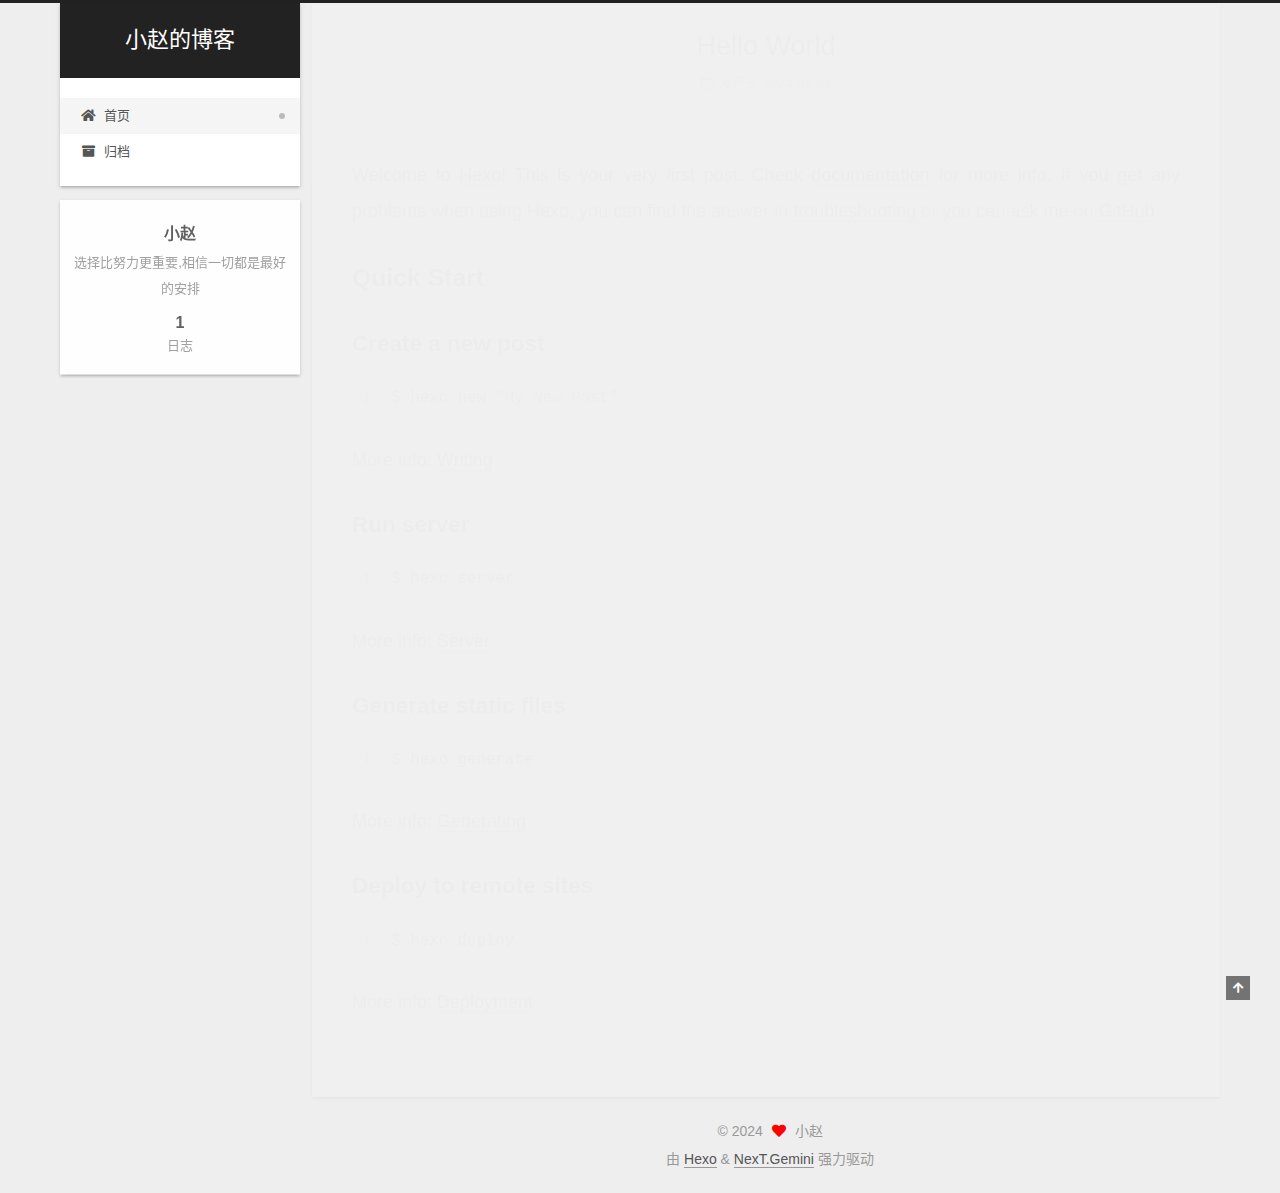
<file: index.html>
<!DOCTYPE html>
<html lang="zh-CN">
<head>
  <meta charset="UTF-8">
<meta name="viewport" content="width=device-width, initial-scale=1, maximum-scale=2">
<meta name="theme-color" content="#222">
<meta name="generator" content="Hexo 7.1.1">
  <link rel="apple-touch-icon" sizes="180x180" href="/images/apple-touch-icon-next.png">
  <link rel="icon" type="image/png" sizes="32x32" href="/images/favicon-32x32-next.png">
  <link rel="icon" type="image/png" sizes="16x16" href="/images/favicon-16x16-next.png">
  <link rel="mask-icon" href="/images/logo.svg" color="#222">

<link rel="stylesheet" href="/css/main.css">


<link rel="stylesheet" href="/lib/font-awesome/css/all.min.css">

<script id="hexo-configurations">
    var NexT = window.NexT || {};
    var CONFIG = {"hostname":"example.com","root":"/","scheme":"Gemini","version":"7.8.0","exturl":false,"sidebar":{"position":"left","display":"post","padding":18,"offset":12,"onmobile":false},"copycode":{"enable":false,"show_result":false,"style":null},"back2top":{"enable":true,"sidebar":false,"scrollpercent":false},"bookmark":{"enable":false,"color":"#222","save":"auto"},"fancybox":false,"mediumzoom":false,"lazyload":false,"pangu":false,"comments":{"style":"tabs","active":null,"storage":true,"lazyload":false,"nav":null},"algolia":{"hits":{"per_page":10},"labels":{"input_placeholder":"Search for Posts","hits_empty":"We didn't find any results for the search: ${query}","hits_stats":"${hits} results found in ${time} ms"}},"localsearch":{"enable":false,"trigger":"auto","top_n_per_article":1,"unescape":false,"preload":false},"motion":{"enable":true,"async":false,"transition":{"post_block":"fadeIn","post_header":"slideDownIn","post_body":"slideDownIn","coll_header":"slideLeftIn","sidebar":"slideUpIn"}}};
  </script>

  <meta name="description" content="选择比努力更重要,相信一切都是最好的安排">
<meta property="og:type" content="website">
<meta property="og:title" content="小赵的博客">
<meta property="og:url" content="http://example.com/index.html">
<meta property="og:site_name" content="小赵的博客">
<meta property="og:description" content="选择比努力更重要,相信一切都是最好的安排">
<meta property="og:locale" content="zh_CN">
<meta property="article:author" content="小赵">
<meta name="twitter:card" content="summary">

<link rel="canonical" href="http://example.com/">


<script id="page-configurations">
  // https://hexo.io/docs/variables.html
  CONFIG.page = {
    sidebar: "",
    isHome : true,
    isPost : false,
    lang   : 'zh-CN'
  };
</script>

  <title>小赵的博客</title>
  






  <noscript>
  <style>
  .use-motion .brand,
  .use-motion .menu-item,
  .sidebar-inner,
  .use-motion .post-block,
  .use-motion .pagination,
  .use-motion .comments,
  .use-motion .post-header,
  .use-motion .post-body,
  .use-motion .collection-header { opacity: initial; }

  .use-motion .site-title,
  .use-motion .site-subtitle {
    opacity: initial;
    top: initial;
  }

  .use-motion .logo-line-before i { left: initial; }
  .use-motion .logo-line-after i { right: initial; }
  </style>
</noscript>

</head>

<body itemscope itemtype="http://schema.org/WebPage">
  <div class="container use-motion">
    <div class="headband"></div>

    <header class="header" itemscope itemtype="http://schema.org/WPHeader">
      <div class="header-inner"><div class="site-brand-container">
  <div class="site-nav-toggle">
    <div class="toggle" aria-label="切换导航栏">
      <span class="toggle-line toggle-line-first"></span>
      <span class="toggle-line toggle-line-middle"></span>
      <span class="toggle-line toggle-line-last"></span>
    </div>
  </div>

  <div class="site-meta">

    <a href="/" class="brand" rel="start">
      <span class="logo-line-before"><i></i></span>
      <h1 class="site-title">小赵的博客</h1>
      <span class="logo-line-after"><i></i></span>
    </a>
  </div>

  <div class="site-nav-right">
    <div class="toggle popup-trigger">
    </div>
  </div>
</div>




<nav class="site-nav">
  <ul id="menu" class="main-menu menu">
        <li class="menu-item menu-item-home">

    <a href="/" rel="section"><i class="fa fa-home fa-fw"></i>首页</a>

  </li>
        <li class="menu-item menu-item-archives">

    <a href="/archives/" rel="section"><i class="fa fa-archive fa-fw"></i>归档</a>

  </li>
  </ul>
</nav>




</div>
    </header>

    
  <div class="back-to-top">
    <i class="fa fa-arrow-up"></i>
    <span>0%</span>
  </div>


    <main class="main">
      <div class="main-inner">
        <div class="content-wrap">
          

          <div class="content index posts-expand">
            
      
  
  
  <article itemscope itemtype="http://schema.org/Article" class="post-block" lang="zh-CN">
    <link itemprop="mainEntityOfPage" href="http://example.com/2024/01/31/hello-world/">

    <span hidden itemprop="author" itemscope itemtype="http://schema.org/Person">
      <meta itemprop="image" content="/images/avatar.gif">
      <meta itemprop="name" content="小赵">
      <meta itemprop="description" content="选择比努力更重要,相信一切都是最好的安排">
    </span>

    <span hidden itemprop="publisher" itemscope itemtype="http://schema.org/Organization">
      <meta itemprop="name" content="小赵的博客">
    </span>
      <header class="post-header">
        <h2 class="post-title" itemprop="name headline">
          
            <a href="/2024/01/31/hello-world/" class="post-title-link" itemprop="url">Hello World</a>
        </h2>

        <div class="post-meta">
            <span class="post-meta-item">
              <span class="post-meta-item-icon">
                <i class="far fa-calendar"></i>
              </span>
              <span class="post-meta-item-text">发表于</span>

              <time title="创建时间：2024-01-31 23:03:41" itemprop="dateCreated datePublished" datetime="2024-01-31T23:03:41+08:00">2024-01-31</time>
            </span>

          

        </div>
      </header>

    
    
    
    <div class="post-body" itemprop="articleBody">

      
          <p>Welcome to <a target="_blank" rel="noopener" href="https://hexo.io/">Hexo</a>! This is your very first post. Check <a target="_blank" rel="noopener" href="https://hexo.io/docs/">documentation</a> for more info. If you get any problems when using Hexo, you can find the answer in <a target="_blank" rel="noopener" href="https://hexo.io/docs/troubleshooting.html">troubleshooting</a> or you can ask me on <a target="_blank" rel="noopener" href="https://github.com/hexojs/hexo/issues">GitHub</a>.</p>
<h2 id="Quick-Start"><a href="#Quick-Start" class="headerlink" title="Quick Start"></a>Quick Start</h2><h3 id="Create-a-new-post"><a href="#Create-a-new-post" class="headerlink" title="Create a new post"></a>Create a new post</h3><figure class="highlight bash"><table><tr><td class="gutter"><pre><span class="line">1</span><br></pre></td><td class="code"><pre><span class="line">$ hexo new <span class="string">&quot;My New Post&quot;</span></span><br></pre></td></tr></table></figure>

<p>More info: <a target="_blank" rel="noopener" href="https://hexo.io/docs/writing.html">Writing</a></p>
<h3 id="Run-server"><a href="#Run-server" class="headerlink" title="Run server"></a>Run server</h3><figure class="highlight bash"><table><tr><td class="gutter"><pre><span class="line">1</span><br></pre></td><td class="code"><pre><span class="line">$ hexo server</span><br></pre></td></tr></table></figure>

<p>More info: <a target="_blank" rel="noopener" href="https://hexo.io/docs/server.html">Server</a></p>
<h3 id="Generate-static-files"><a href="#Generate-static-files" class="headerlink" title="Generate static files"></a>Generate static files</h3><figure class="highlight bash"><table><tr><td class="gutter"><pre><span class="line">1</span><br></pre></td><td class="code"><pre><span class="line">$ hexo generate</span><br></pre></td></tr></table></figure>

<p>More info: <a target="_blank" rel="noopener" href="https://hexo.io/docs/generating.html">Generating</a></p>
<h3 id="Deploy-to-remote-sites"><a href="#Deploy-to-remote-sites" class="headerlink" title="Deploy to remote sites"></a>Deploy to remote sites</h3><figure class="highlight bash"><table><tr><td class="gutter"><pre><span class="line">1</span><br></pre></td><td class="code"><pre><span class="line">$ hexo deploy</span><br></pre></td></tr></table></figure>

<p>More info: <a target="_blank" rel="noopener" href="https://hexo.io/docs/one-command-deployment.html">Deployment</a></p>

      
    </div>

    
    
    
      <footer class="post-footer">
        <div class="post-eof"></div>
      </footer>
  </article>
  
  
  


  



          </div>
          

<script>
  window.addEventListener('tabs:register', () => {
    let { activeClass } = CONFIG.comments;
    if (CONFIG.comments.storage) {
      activeClass = localStorage.getItem('comments_active') || activeClass;
    }
    if (activeClass) {
      let activeTab = document.querySelector(`a[href="#comment-${activeClass}"]`);
      if (activeTab) {
        activeTab.click();
      }
    }
  });
  if (CONFIG.comments.storage) {
    window.addEventListener('tabs:click', event => {
      if (!event.target.matches('.tabs-comment .tab-content .tab-pane')) return;
      let commentClass = event.target.classList[1];
      localStorage.setItem('comments_active', commentClass);
    });
  }
</script>

        </div>
          
  
  <div class="toggle sidebar-toggle">
    <span class="toggle-line toggle-line-first"></span>
    <span class="toggle-line toggle-line-middle"></span>
    <span class="toggle-line toggle-line-last"></span>
  </div>

  <aside class="sidebar">
    <div class="sidebar-inner">

      <ul class="sidebar-nav motion-element">
        <li class="sidebar-nav-toc">
          文章目录
        </li>
        <li class="sidebar-nav-overview">
          站点概览
        </li>
      </ul>

      <!--noindex-->
      <div class="post-toc-wrap sidebar-panel">
      </div>
      <!--/noindex-->

      <div class="site-overview-wrap sidebar-panel">
        <div class="site-author motion-element" itemprop="author" itemscope itemtype="http://schema.org/Person">
  <p class="site-author-name" itemprop="name">小赵</p>
  <div class="site-description" itemprop="description">选择比努力更重要,相信一切都是最好的安排</div>
</div>
<div class="site-state-wrap motion-element">
  <nav class="site-state">
      <div class="site-state-item site-state-posts">
          <a href="/archives/">
        
          <span class="site-state-item-count">1</span>
          <span class="site-state-item-name">日志</span>
        </a>
      </div>
  </nav>
</div>



      </div>

    </div>
  </aside>
  <div id="sidebar-dimmer"></div>


      </div>
    </main>

    <footer class="footer">
      <div class="footer-inner">
        

        

<div class="copyright">
  
  &copy; 
  <span itemprop="copyrightYear">2024</span>
  <span class="with-love">
    <i class="fa fa-heart"></i>
  </span>
  <span class="author" itemprop="copyrightHolder">小赵</span>
</div>
  <div class="powered-by">由 <a href="https://hexo.io/" class="theme-link" rel="noopener" target="_blank">Hexo</a> & <a href="https://theme-next.org/" class="theme-link" rel="noopener" target="_blank">NexT.Gemini</a> 强力驱动
  </div>

        








      </div>
    </footer>
  </div>

  
  <script src="/lib/anime.min.js"></script>
  <script src="/lib/velocity/velocity.min.js"></script>
  <script src="/lib/velocity/velocity.ui.min.js"></script>

<script src="/js/utils.js"></script>

<script src="/js/motion.js"></script>


<script src="/js/schemes/pisces.js"></script>


<script src="/js/next-boot.js"></script>




  















  

  

</body>
</html>
</file>
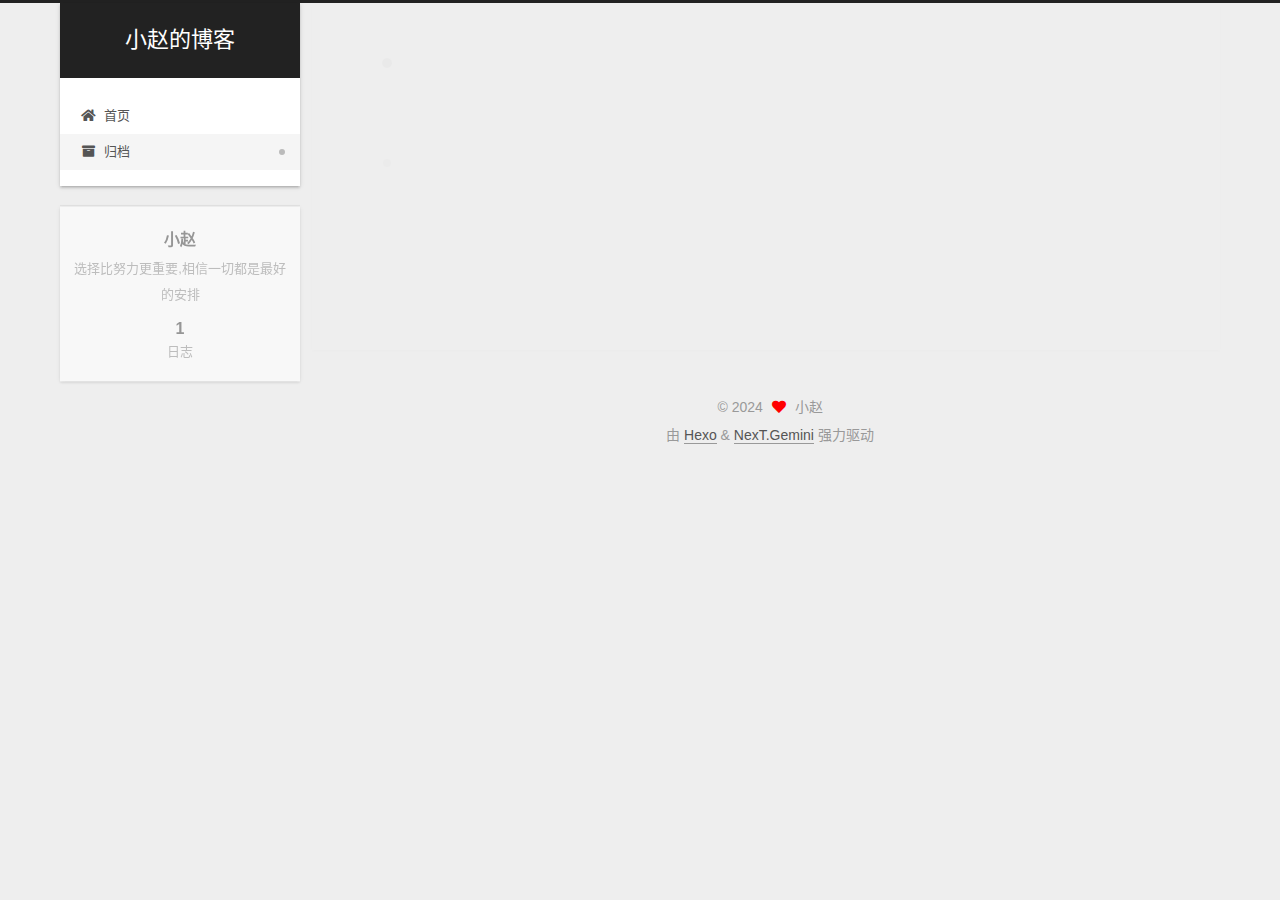
<file: archives/index.html>
<!DOCTYPE html>
<html lang="zh-CN">
<head>
  <meta charset="UTF-8">
<meta name="viewport" content="width=device-width, initial-scale=1, maximum-scale=2">
<meta name="theme-color" content="#222">
<meta name="generator" content="Hexo 7.1.1">
  <link rel="apple-touch-icon" sizes="180x180" href="/images/apple-touch-icon-next.png">
  <link rel="icon" type="image/png" sizes="32x32" href="/images/favicon-32x32-next.png">
  <link rel="icon" type="image/png" sizes="16x16" href="/images/favicon-16x16-next.png">
  <link rel="mask-icon" href="/images/logo.svg" color="#222">

<link rel="stylesheet" href="/css/main.css">


<link rel="stylesheet" href="/lib/font-awesome/css/all.min.css">

<script id="hexo-configurations">
    var NexT = window.NexT || {};
    var CONFIG = {"hostname":"example.com","root":"/","scheme":"Gemini","version":"7.8.0","exturl":false,"sidebar":{"position":"left","display":"post","padding":18,"offset":12,"onmobile":false},"copycode":{"enable":false,"show_result":false,"style":null},"back2top":{"enable":true,"sidebar":false,"scrollpercent":false},"bookmark":{"enable":false,"color":"#222","save":"auto"},"fancybox":false,"mediumzoom":false,"lazyload":false,"pangu":false,"comments":{"style":"tabs","active":null,"storage":true,"lazyload":false,"nav":null},"algolia":{"hits":{"per_page":10},"labels":{"input_placeholder":"Search for Posts","hits_empty":"We didn't find any results for the search: ${query}","hits_stats":"${hits} results found in ${time} ms"}},"localsearch":{"enable":false,"trigger":"auto","top_n_per_article":1,"unescape":false,"preload":false},"motion":{"enable":true,"async":false,"transition":{"post_block":"fadeIn","post_header":"slideDownIn","post_body":"slideDownIn","coll_header":"slideLeftIn","sidebar":"slideUpIn"}}};
  </script>

  <meta name="description" content="选择比努力更重要,相信一切都是最好的安排">
<meta property="og:type" content="website">
<meta property="og:title" content="小赵的博客">
<meta property="og:url" content="http://example.com/archives/index.html">
<meta property="og:site_name" content="小赵的博客">
<meta property="og:description" content="选择比努力更重要,相信一切都是最好的安排">
<meta property="og:locale" content="zh_CN">
<meta property="article:author" content="小赵">
<meta name="twitter:card" content="summary">

<link rel="canonical" href="http://example.com/archives/">


<script id="page-configurations">
  // https://hexo.io/docs/variables.html
  CONFIG.page = {
    sidebar: "",
    isHome : false,
    isPost : false,
    lang   : 'zh-CN'
  };
</script>

  <title>归档 | 小赵的博客</title>
  






  <noscript>
  <style>
  .use-motion .brand,
  .use-motion .menu-item,
  .sidebar-inner,
  .use-motion .post-block,
  .use-motion .pagination,
  .use-motion .comments,
  .use-motion .post-header,
  .use-motion .post-body,
  .use-motion .collection-header { opacity: initial; }

  .use-motion .site-title,
  .use-motion .site-subtitle {
    opacity: initial;
    top: initial;
  }

  .use-motion .logo-line-before i { left: initial; }
  .use-motion .logo-line-after i { right: initial; }
  </style>
</noscript>

</head>

<body itemscope itemtype="http://schema.org/WebPage">
  <div class="container use-motion">
    <div class="headband"></div>

    <header class="header" itemscope itemtype="http://schema.org/WPHeader">
      <div class="header-inner"><div class="site-brand-container">
  <div class="site-nav-toggle">
    <div class="toggle" aria-label="切换导航栏">
      <span class="toggle-line toggle-line-first"></span>
      <span class="toggle-line toggle-line-middle"></span>
      <span class="toggle-line toggle-line-last"></span>
    </div>
  </div>

  <div class="site-meta">

    <a href="/" class="brand" rel="start">
      <span class="logo-line-before"><i></i></span>
      <h1 class="site-title">小赵的博客</h1>
      <span class="logo-line-after"><i></i></span>
    </a>
  </div>

  <div class="site-nav-right">
    <div class="toggle popup-trigger">
    </div>
  </div>
</div>




<nav class="site-nav">
  <ul id="menu" class="main-menu menu">
        <li class="menu-item menu-item-home">

    <a href="/" rel="section"><i class="fa fa-home fa-fw"></i>首页</a>

  </li>
        <li class="menu-item menu-item-archives">

    <a href="/archives/" rel="section"><i class="fa fa-archive fa-fw"></i>归档</a>

  </li>
  </ul>
</nav>




</div>
    </header>

    
  <div class="back-to-top">
    <i class="fa fa-arrow-up"></i>
    <span>0%</span>
  </div>


    <main class="main">
      <div class="main-inner">
        <div class="content-wrap">
          

          <div class="content archive">
            

  
  
  
  <div class="post-block">
    <div class="posts-collapse">
      <div class="collection-title">
        <span class="collection-header">嗯..! 目前共计 1 篇日志。 继续努力。</span>
      </div>

      
    <div class="collection-year">
      <span class="collection-header">2024</span>
    </div>

  <article itemscope itemtype="http://schema.org/Article">
    <header class="post-header">

      <div class="post-meta">
        <time itemprop="dateCreated"
              datetime="2024-01-31T23:03:41+08:00"
              content="2024-01-31">
          01-31
        </time>
      </div>

      <div class="post-title">
          <a class="post-title-link" href="/2024/01/31/hello-world/" itemprop="url">
            <span itemprop="name">Hello World</span>
          </a>
      </div>

    </header>
  </article>


    </div>
  </div>
  
  
  

  



          </div>
          

<script>
  window.addEventListener('tabs:register', () => {
    let { activeClass } = CONFIG.comments;
    if (CONFIG.comments.storage) {
      activeClass = localStorage.getItem('comments_active') || activeClass;
    }
    if (activeClass) {
      let activeTab = document.querySelector(`a[href="#comment-${activeClass}"]`);
      if (activeTab) {
        activeTab.click();
      }
    }
  });
  if (CONFIG.comments.storage) {
    window.addEventListener('tabs:click', event => {
      if (!event.target.matches('.tabs-comment .tab-content .tab-pane')) return;
      let commentClass = event.target.classList[1];
      localStorage.setItem('comments_active', commentClass);
    });
  }
</script>

        </div>
          
  
  <div class="toggle sidebar-toggle">
    <span class="toggle-line toggle-line-first"></span>
    <span class="toggle-line toggle-line-middle"></span>
    <span class="toggle-line toggle-line-last"></span>
  </div>

  <aside class="sidebar">
    <div class="sidebar-inner">

      <ul class="sidebar-nav motion-element">
        <li class="sidebar-nav-toc">
          文章目录
        </li>
        <li class="sidebar-nav-overview">
          站点概览
        </li>
      </ul>

      <!--noindex-->
      <div class="post-toc-wrap sidebar-panel">
      </div>
      <!--/noindex-->

      <div class="site-overview-wrap sidebar-panel">
        <div class="site-author motion-element" itemprop="author" itemscope itemtype="http://schema.org/Person">
  <p class="site-author-name" itemprop="name">小赵</p>
  <div class="site-description" itemprop="description">选择比努力更重要,相信一切都是最好的安排</div>
</div>
<div class="site-state-wrap motion-element">
  <nav class="site-state">
      <div class="site-state-item site-state-posts">
          <a href="/archives/">
        
          <span class="site-state-item-count">1</span>
          <span class="site-state-item-name">日志</span>
        </a>
      </div>
  </nav>
</div>



      </div>

    </div>
  </aside>
  <div id="sidebar-dimmer"></div>


      </div>
    </main>

    <footer class="footer">
      <div class="footer-inner">
        

        

<div class="copyright">
  
  &copy; 
  <span itemprop="copyrightYear">2024</span>
  <span class="with-love">
    <i class="fa fa-heart"></i>
  </span>
  <span class="author" itemprop="copyrightHolder">小赵</span>
</div>
  <div class="powered-by">由 <a href="https://hexo.io/" class="theme-link" rel="noopener" target="_blank">Hexo</a> & <a href="https://theme-next.org/" class="theme-link" rel="noopener" target="_blank">NexT.Gemini</a> 强力驱动
  </div>

        








      </div>
    </footer>
  </div>

  
  <script src="/lib/anime.min.js"></script>
  <script src="/lib/velocity/velocity.min.js"></script>
  <script src="/lib/velocity/velocity.ui.min.js"></script>

<script src="/js/utils.js"></script>

<script src="/js/motion.js"></script>


<script src="/js/schemes/pisces.js"></script>


<script src="/js/next-boot.js"></script>




  















  

  

</body>
</html>
</file>
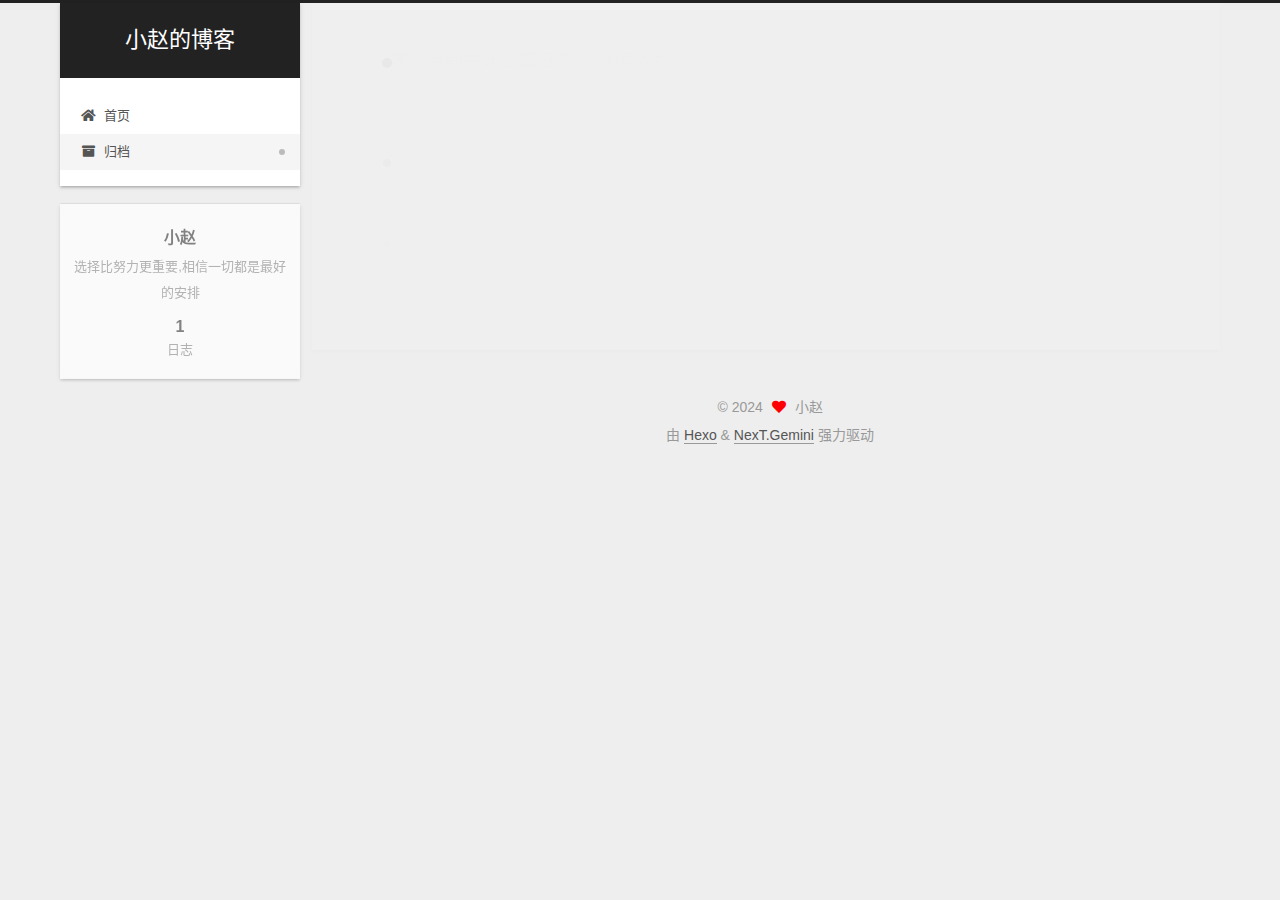
<file: archives/2024/index.html>
<!DOCTYPE html>
<html lang="zh-CN">
<head>
  <meta charset="UTF-8">
<meta name="viewport" content="width=device-width, initial-scale=1, maximum-scale=2">
<meta name="theme-color" content="#222">
<meta name="generator" content="Hexo 7.1.1">
  <link rel="apple-touch-icon" sizes="180x180" href="/images/apple-touch-icon-next.png">
  <link rel="icon" type="image/png" sizes="32x32" href="/images/favicon-32x32-next.png">
  <link rel="icon" type="image/png" sizes="16x16" href="/images/favicon-16x16-next.png">
  <link rel="mask-icon" href="/images/logo.svg" color="#222">

<link rel="stylesheet" href="/css/main.css">


<link rel="stylesheet" href="/lib/font-awesome/css/all.min.css">

<script id="hexo-configurations">
    var NexT = window.NexT || {};
    var CONFIG = {"hostname":"example.com","root":"/","scheme":"Gemini","version":"7.8.0","exturl":false,"sidebar":{"position":"left","display":"post","padding":18,"offset":12,"onmobile":false},"copycode":{"enable":false,"show_result":false,"style":null},"back2top":{"enable":true,"sidebar":false,"scrollpercent":false},"bookmark":{"enable":false,"color":"#222","save":"auto"},"fancybox":false,"mediumzoom":false,"lazyload":false,"pangu":false,"comments":{"style":"tabs","active":null,"storage":true,"lazyload":false,"nav":null},"algolia":{"hits":{"per_page":10},"labels":{"input_placeholder":"Search for Posts","hits_empty":"We didn't find any results for the search: ${query}","hits_stats":"${hits} results found in ${time} ms"}},"localsearch":{"enable":false,"trigger":"auto","top_n_per_article":1,"unescape":false,"preload":false},"motion":{"enable":true,"async":false,"transition":{"post_block":"fadeIn","post_header":"slideDownIn","post_body":"slideDownIn","coll_header":"slideLeftIn","sidebar":"slideUpIn"}}};
  </script>

  <meta name="description" content="选择比努力更重要,相信一切都是最好的安排">
<meta property="og:type" content="website">
<meta property="og:title" content="小赵的博客">
<meta property="og:url" content="http://example.com/archives/2024/index.html">
<meta property="og:site_name" content="小赵的博客">
<meta property="og:description" content="选择比努力更重要,相信一切都是最好的安排">
<meta property="og:locale" content="zh_CN">
<meta property="article:author" content="小赵">
<meta name="twitter:card" content="summary">

<link rel="canonical" href="http://example.com/archives/2024/">


<script id="page-configurations">
  // https://hexo.io/docs/variables.html
  CONFIG.page = {
    sidebar: "",
    isHome : false,
    isPost : false,
    lang   : 'zh-CN'
  };
</script>

  <title>归档 | 小赵的博客</title>
  






  <noscript>
  <style>
  .use-motion .brand,
  .use-motion .menu-item,
  .sidebar-inner,
  .use-motion .post-block,
  .use-motion .pagination,
  .use-motion .comments,
  .use-motion .post-header,
  .use-motion .post-body,
  .use-motion .collection-header { opacity: initial; }

  .use-motion .site-title,
  .use-motion .site-subtitle {
    opacity: initial;
    top: initial;
  }

  .use-motion .logo-line-before i { left: initial; }
  .use-motion .logo-line-after i { right: initial; }
  </style>
</noscript>

</head>

<body itemscope itemtype="http://schema.org/WebPage">
  <div class="container use-motion">
    <div class="headband"></div>

    <header class="header" itemscope itemtype="http://schema.org/WPHeader">
      <div class="header-inner"><div class="site-brand-container">
  <div class="site-nav-toggle">
    <div class="toggle" aria-label="切换导航栏">
      <span class="toggle-line toggle-line-first"></span>
      <span class="toggle-line toggle-line-middle"></span>
      <span class="toggle-line toggle-line-last"></span>
    </div>
  </div>

  <div class="site-meta">

    <a href="/" class="brand" rel="start">
      <span class="logo-line-before"><i></i></span>
      <h1 class="site-title">小赵的博客</h1>
      <span class="logo-line-after"><i></i></span>
    </a>
  </div>

  <div class="site-nav-right">
    <div class="toggle popup-trigger">
    </div>
  </div>
</div>




<nav class="site-nav">
  <ul id="menu" class="main-menu menu">
        <li class="menu-item menu-item-home">

    <a href="/" rel="section"><i class="fa fa-home fa-fw"></i>首页</a>

  </li>
        <li class="menu-item menu-item-archives">

    <a href="/archives/" rel="section"><i class="fa fa-archive fa-fw"></i>归档</a>

  </li>
  </ul>
</nav>




</div>
    </header>

    
  <div class="back-to-top">
    <i class="fa fa-arrow-up"></i>
    <span>0%</span>
  </div>


    <main class="main">
      <div class="main-inner">
        <div class="content-wrap">
          

          <div class="content archive">
            

  
  
  
  <div class="post-block">
    <div class="posts-collapse">
      <div class="collection-title">
        <span class="collection-header">嗯..! 目前共计 1 篇日志。 继续努力。</span>
      </div>

      
    <div class="collection-year">
      <span class="collection-header">2024</span>
    </div>

  <article itemscope itemtype="http://schema.org/Article">
    <header class="post-header">

      <div class="post-meta">
        <time itemprop="dateCreated"
              datetime="2024-01-31T23:03:41+08:00"
              content="2024-01-31">
          01-31
        </time>
      </div>

      <div class="post-title">
          <a class="post-title-link" href="/2024/01/31/hello-world/" itemprop="url">
            <span itemprop="name">Hello World</span>
          </a>
      </div>

    </header>
  </article>


    </div>
  </div>
  
  
  

  



          </div>
          

<script>
  window.addEventListener('tabs:register', () => {
    let { activeClass } = CONFIG.comments;
    if (CONFIG.comments.storage) {
      activeClass = localStorage.getItem('comments_active') || activeClass;
    }
    if (activeClass) {
      let activeTab = document.querySelector(`a[href="#comment-${activeClass}"]`);
      if (activeTab) {
        activeTab.click();
      }
    }
  });
  if (CONFIG.comments.storage) {
    window.addEventListener('tabs:click', event => {
      if (!event.target.matches('.tabs-comment .tab-content .tab-pane')) return;
      let commentClass = event.target.classList[1];
      localStorage.setItem('comments_active', commentClass);
    });
  }
</script>

        </div>
          
  
  <div class="toggle sidebar-toggle">
    <span class="toggle-line toggle-line-first"></span>
    <span class="toggle-line toggle-line-middle"></span>
    <span class="toggle-line toggle-line-last"></span>
  </div>

  <aside class="sidebar">
    <div class="sidebar-inner">

      <ul class="sidebar-nav motion-element">
        <li class="sidebar-nav-toc">
          文章目录
        </li>
        <li class="sidebar-nav-overview">
          站点概览
        </li>
      </ul>

      <!--noindex-->
      <div class="post-toc-wrap sidebar-panel">
      </div>
      <!--/noindex-->

      <div class="site-overview-wrap sidebar-panel">
        <div class="site-author motion-element" itemprop="author" itemscope itemtype="http://schema.org/Person">
  <p class="site-author-name" itemprop="name">小赵</p>
  <div class="site-description" itemprop="description">选择比努力更重要,相信一切都是最好的安排</div>
</div>
<div class="site-state-wrap motion-element">
  <nav class="site-state">
      <div class="site-state-item site-state-posts">
          <a href="/archives/">
        
          <span class="site-state-item-count">1</span>
          <span class="site-state-item-name">日志</span>
        </a>
      </div>
  </nav>
</div>



      </div>

    </div>
  </aside>
  <div id="sidebar-dimmer"></div>


      </div>
    </main>

    <footer class="footer">
      <div class="footer-inner">
        

        

<div class="copyright">
  
  &copy; 
  <span itemprop="copyrightYear">2024</span>
  <span class="with-love">
    <i class="fa fa-heart"></i>
  </span>
  <span class="author" itemprop="copyrightHolder">小赵</span>
</div>
  <div class="powered-by">由 <a href="https://hexo.io/" class="theme-link" rel="noopener" target="_blank">Hexo</a> & <a href="https://theme-next.org/" class="theme-link" rel="noopener" target="_blank">NexT.Gemini</a> 强力驱动
  </div>

        








      </div>
    </footer>
  </div>

  
  <script src="/lib/anime.min.js"></script>
  <script src="/lib/velocity/velocity.min.js"></script>
  <script src="/lib/velocity/velocity.ui.min.js"></script>

<script src="/js/utils.js"></script>

<script src="/js/motion.js"></script>


<script src="/js/schemes/pisces.js"></script>


<script src="/js/next-boot.js"></script>




  















  

  

</body>
</html>
</file>
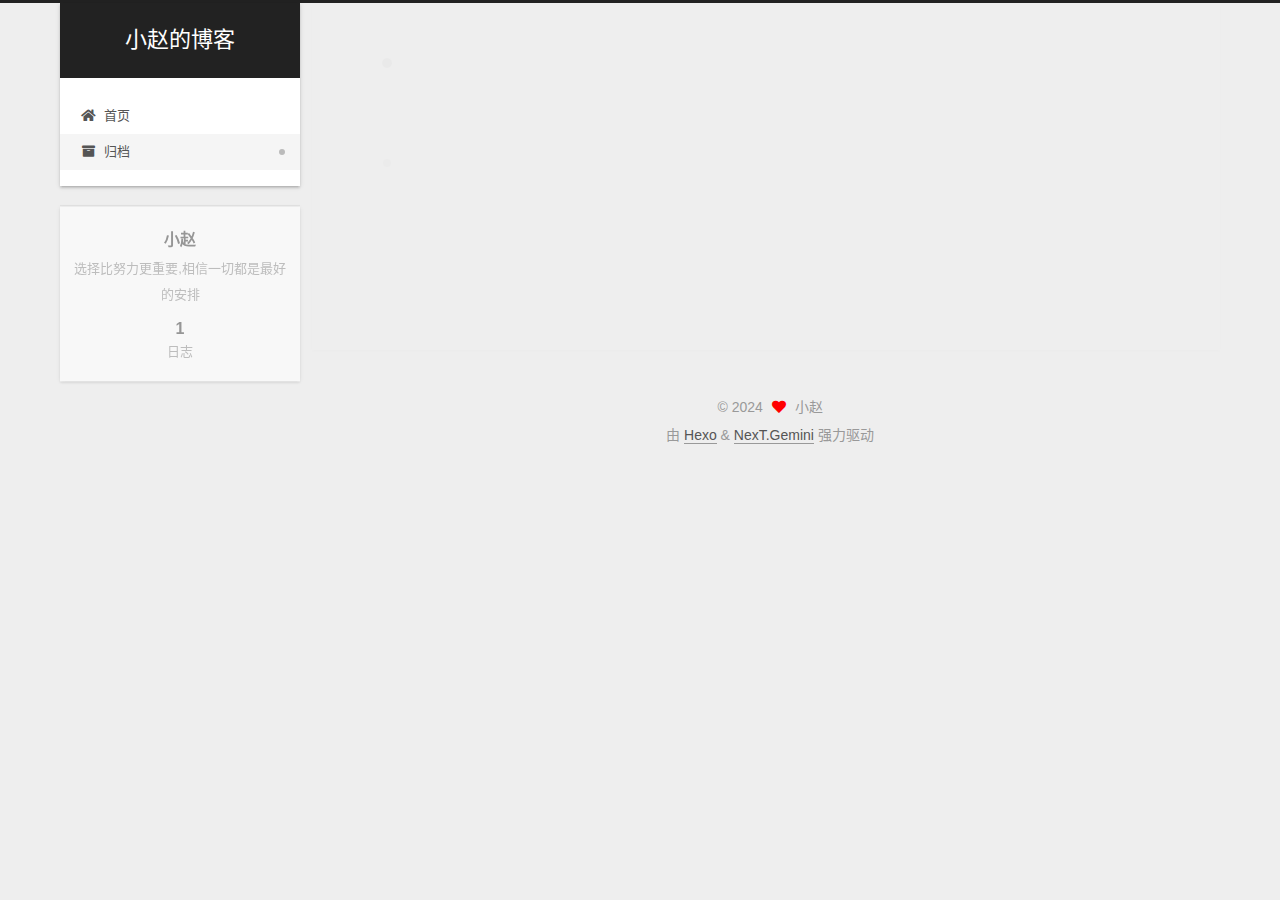
<file: archives/2024/01/index.html>
<!DOCTYPE html>
<html lang="zh-CN">
<head>
  <meta charset="UTF-8">
<meta name="viewport" content="width=device-width, initial-scale=1, maximum-scale=2">
<meta name="theme-color" content="#222">
<meta name="generator" content="Hexo 7.1.1">
  <link rel="apple-touch-icon" sizes="180x180" href="/images/apple-touch-icon-next.png">
  <link rel="icon" type="image/png" sizes="32x32" href="/images/favicon-32x32-next.png">
  <link rel="icon" type="image/png" sizes="16x16" href="/images/favicon-16x16-next.png">
  <link rel="mask-icon" href="/images/logo.svg" color="#222">

<link rel="stylesheet" href="/css/main.css">


<link rel="stylesheet" href="/lib/font-awesome/css/all.min.css">

<script id="hexo-configurations">
    var NexT = window.NexT || {};
    var CONFIG = {"hostname":"example.com","root":"/","scheme":"Gemini","version":"7.8.0","exturl":false,"sidebar":{"position":"left","display":"post","padding":18,"offset":12,"onmobile":false},"copycode":{"enable":false,"show_result":false,"style":null},"back2top":{"enable":true,"sidebar":false,"scrollpercent":false},"bookmark":{"enable":false,"color":"#222","save":"auto"},"fancybox":false,"mediumzoom":false,"lazyload":false,"pangu":false,"comments":{"style":"tabs","active":null,"storage":true,"lazyload":false,"nav":null},"algolia":{"hits":{"per_page":10},"labels":{"input_placeholder":"Search for Posts","hits_empty":"We didn't find any results for the search: ${query}","hits_stats":"${hits} results found in ${time} ms"}},"localsearch":{"enable":false,"trigger":"auto","top_n_per_article":1,"unescape":false,"preload":false},"motion":{"enable":true,"async":false,"transition":{"post_block":"fadeIn","post_header":"slideDownIn","post_body":"slideDownIn","coll_header":"slideLeftIn","sidebar":"slideUpIn"}}};
  </script>

  <meta name="description" content="选择比努力更重要,相信一切都是最好的安排">
<meta property="og:type" content="website">
<meta property="og:title" content="小赵的博客">
<meta property="og:url" content="http://example.com/archives/2024/01/index.html">
<meta property="og:site_name" content="小赵的博客">
<meta property="og:description" content="选择比努力更重要,相信一切都是最好的安排">
<meta property="og:locale" content="zh_CN">
<meta property="article:author" content="小赵">
<meta name="twitter:card" content="summary">

<link rel="canonical" href="http://example.com/archives/2024/01/">


<script id="page-configurations">
  // https://hexo.io/docs/variables.html
  CONFIG.page = {
    sidebar: "",
    isHome : false,
    isPost : false,
    lang   : 'zh-CN'
  };
</script>

  <title>归档 | 小赵的博客</title>
  






  <noscript>
  <style>
  .use-motion .brand,
  .use-motion .menu-item,
  .sidebar-inner,
  .use-motion .post-block,
  .use-motion .pagination,
  .use-motion .comments,
  .use-motion .post-header,
  .use-motion .post-body,
  .use-motion .collection-header { opacity: initial; }

  .use-motion .site-title,
  .use-motion .site-subtitle {
    opacity: initial;
    top: initial;
  }

  .use-motion .logo-line-before i { left: initial; }
  .use-motion .logo-line-after i { right: initial; }
  </style>
</noscript>

</head>

<body itemscope itemtype="http://schema.org/WebPage">
  <div class="container use-motion">
    <div class="headband"></div>

    <header class="header" itemscope itemtype="http://schema.org/WPHeader">
      <div class="header-inner"><div class="site-brand-container">
  <div class="site-nav-toggle">
    <div class="toggle" aria-label="切换导航栏">
      <span class="toggle-line toggle-line-first"></span>
      <span class="toggle-line toggle-line-middle"></span>
      <span class="toggle-line toggle-line-last"></span>
    </div>
  </div>

  <div class="site-meta">

    <a href="/" class="brand" rel="start">
      <span class="logo-line-before"><i></i></span>
      <h1 class="site-title">小赵的博客</h1>
      <span class="logo-line-after"><i></i></span>
    </a>
  </div>

  <div class="site-nav-right">
    <div class="toggle popup-trigger">
    </div>
  </div>
</div>




<nav class="site-nav">
  <ul id="menu" class="main-menu menu">
        <li class="menu-item menu-item-home">

    <a href="/" rel="section"><i class="fa fa-home fa-fw"></i>首页</a>

  </li>
        <li class="menu-item menu-item-archives">

    <a href="/archives/" rel="section"><i class="fa fa-archive fa-fw"></i>归档</a>

  </li>
  </ul>
</nav>




</div>
    </header>

    
  <div class="back-to-top">
    <i class="fa fa-arrow-up"></i>
    <span>0%</span>
  </div>


    <main class="main">
      <div class="main-inner">
        <div class="content-wrap">
          

          <div class="content archive">
            

  
  
  
  <div class="post-block">
    <div class="posts-collapse">
      <div class="collection-title">
        <span class="collection-header">嗯..! 目前共计 1 篇日志。 继续努力。</span>
      </div>

      
    <div class="collection-year">
      <span class="collection-header">2024</span>
    </div>

  <article itemscope itemtype="http://schema.org/Article">
    <header class="post-header">

      <div class="post-meta">
        <time itemprop="dateCreated"
              datetime="2024-01-31T23:03:41+08:00"
              content="2024-01-31">
          01-31
        </time>
      </div>

      <div class="post-title">
          <a class="post-title-link" href="/2024/01/31/hello-world/" itemprop="url">
            <span itemprop="name">Hello World</span>
          </a>
      </div>

    </header>
  </article>


    </div>
  </div>
  
  
  

  



          </div>
          

<script>
  window.addEventListener('tabs:register', () => {
    let { activeClass } = CONFIG.comments;
    if (CONFIG.comments.storage) {
      activeClass = localStorage.getItem('comments_active') || activeClass;
    }
    if (activeClass) {
      let activeTab = document.querySelector(`a[href="#comment-${activeClass}"]`);
      if (activeTab) {
        activeTab.click();
      }
    }
  });
  if (CONFIG.comments.storage) {
    window.addEventListener('tabs:click', event => {
      if (!event.target.matches('.tabs-comment .tab-content .tab-pane')) return;
      let commentClass = event.target.classList[1];
      localStorage.setItem('comments_active', commentClass);
    });
  }
</script>

        </div>
          
  
  <div class="toggle sidebar-toggle">
    <span class="toggle-line toggle-line-first"></span>
    <span class="toggle-line toggle-line-middle"></span>
    <span class="toggle-line toggle-line-last"></span>
  </div>

  <aside class="sidebar">
    <div class="sidebar-inner">

      <ul class="sidebar-nav motion-element">
        <li class="sidebar-nav-toc">
          文章目录
        </li>
        <li class="sidebar-nav-overview">
          站点概览
        </li>
      </ul>

      <!--noindex-->
      <div class="post-toc-wrap sidebar-panel">
      </div>
      <!--/noindex-->

      <div class="site-overview-wrap sidebar-panel">
        <div class="site-author motion-element" itemprop="author" itemscope itemtype="http://schema.org/Person">
  <p class="site-author-name" itemprop="name">小赵</p>
  <div class="site-description" itemprop="description">选择比努力更重要,相信一切都是最好的安排</div>
</div>
<div class="site-state-wrap motion-element">
  <nav class="site-state">
      <div class="site-state-item site-state-posts">
          <a href="/archives/">
        
          <span class="site-state-item-count">1</span>
          <span class="site-state-item-name">日志</span>
        </a>
      </div>
  </nav>
</div>



      </div>

    </div>
  </aside>
  <div id="sidebar-dimmer"></div>


      </div>
    </main>

    <footer class="footer">
      <div class="footer-inner">
        

        

<div class="copyright">
  
  &copy; 
  <span itemprop="copyrightYear">2024</span>
  <span class="with-love">
    <i class="fa fa-heart"></i>
  </span>
  <span class="author" itemprop="copyrightHolder">小赵</span>
</div>
  <div class="powered-by">由 <a href="https://hexo.io/" class="theme-link" rel="noopener" target="_blank">Hexo</a> & <a href="https://theme-next.org/" class="theme-link" rel="noopener" target="_blank">NexT.Gemini</a> 强力驱动
  </div>

        








      </div>
    </footer>
  </div>

  
  <script src="/lib/anime.min.js"></script>
  <script src="/lib/velocity/velocity.min.js"></script>
  <script src="/lib/velocity/velocity.ui.min.js"></script>

<script src="/js/utils.js"></script>

<script src="/js/motion.js"></script>


<script src="/js/schemes/pisces.js"></script>


<script src="/js/next-boot.js"></script>




  















  

  

</body>
</html>
</file>
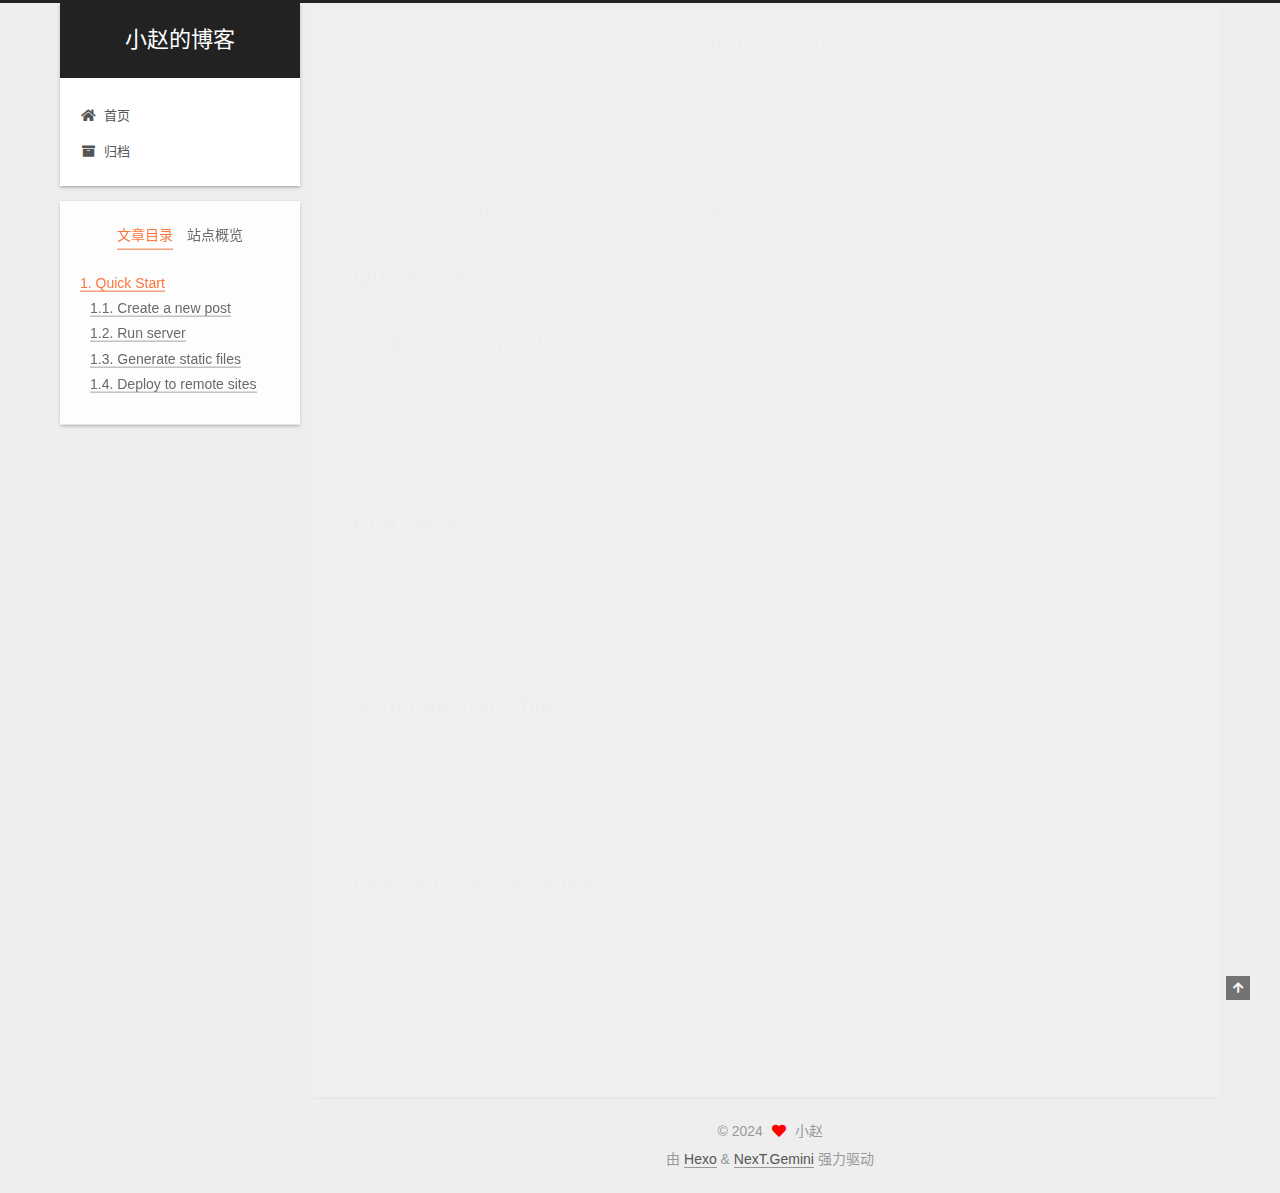
<file: 2024/01/31/hello-world/index.html>
<!DOCTYPE html>
<html lang="zh-CN">
<head>
  <meta charset="UTF-8">
<meta name="viewport" content="width=device-width, initial-scale=1, maximum-scale=2">
<meta name="theme-color" content="#222">
<meta name="generator" content="Hexo 7.1.1">
  <link rel="apple-touch-icon" sizes="180x180" href="/images/apple-touch-icon-next.png">
  <link rel="icon" type="image/png" sizes="32x32" href="/images/favicon-32x32-next.png">
  <link rel="icon" type="image/png" sizes="16x16" href="/images/favicon-16x16-next.png">
  <link rel="mask-icon" href="/images/logo.svg" color="#222">

<link rel="stylesheet" href="/css/main.css">


<link rel="stylesheet" href="/lib/font-awesome/css/all.min.css">

<script id="hexo-configurations">
    var NexT = window.NexT || {};
    var CONFIG = {"hostname":"example.com","root":"/","scheme":"Gemini","version":"7.8.0","exturl":false,"sidebar":{"position":"left","display":"post","padding":18,"offset":12,"onmobile":false},"copycode":{"enable":false,"show_result":false,"style":null},"back2top":{"enable":true,"sidebar":false,"scrollpercent":false},"bookmark":{"enable":false,"color":"#222","save":"auto"},"fancybox":false,"mediumzoom":false,"lazyload":false,"pangu":false,"comments":{"style":"tabs","active":null,"storage":true,"lazyload":false,"nav":null},"algolia":{"hits":{"per_page":10},"labels":{"input_placeholder":"Search for Posts","hits_empty":"We didn't find any results for the search: ${query}","hits_stats":"${hits} results found in ${time} ms"}},"localsearch":{"enable":false,"trigger":"auto","top_n_per_article":1,"unescape":false,"preload":false},"motion":{"enable":true,"async":false,"transition":{"post_block":"fadeIn","post_header":"slideDownIn","post_body":"slideDownIn","coll_header":"slideLeftIn","sidebar":"slideUpIn"}}};
  </script>

  <meta name="description" content="Welcome to Hexo! This is your very first post. Check documentation for more info. If you get any problems when using Hexo, you can find the answer in troubleshooting or you can ask me on GitHub. Quick">
<meta property="og:type" content="article">
<meta property="og:title" content="Hello World">
<meta property="og:url" content="http://example.com/2024/01/31/hello-world/index.html">
<meta property="og:site_name" content="小赵的博客">
<meta property="og:description" content="Welcome to Hexo! This is your very first post. Check documentation for more info. If you get any problems when using Hexo, you can find the answer in troubleshooting or you can ask me on GitHub. Quick">
<meta property="og:locale" content="zh_CN">
<meta property="article:published_time" content="2024-01-31T15:03:41.454Z">
<meta property="article:modified_time" content="2024-01-31T15:03:41.454Z">
<meta property="article:author" content="小赵">
<meta name="twitter:card" content="summary">

<link rel="canonical" href="http://example.com/2024/01/31/hello-world/">


<script id="page-configurations">
  // https://hexo.io/docs/variables.html
  CONFIG.page = {
    sidebar: "",
    isHome : false,
    isPost : true,
    lang   : 'zh-CN'
  };
</script>

  <title>Hello World | 小赵的博客</title>
  






  <noscript>
  <style>
  .use-motion .brand,
  .use-motion .menu-item,
  .sidebar-inner,
  .use-motion .post-block,
  .use-motion .pagination,
  .use-motion .comments,
  .use-motion .post-header,
  .use-motion .post-body,
  .use-motion .collection-header { opacity: initial; }

  .use-motion .site-title,
  .use-motion .site-subtitle {
    opacity: initial;
    top: initial;
  }

  .use-motion .logo-line-before i { left: initial; }
  .use-motion .logo-line-after i { right: initial; }
  </style>
</noscript>

</head>

<body itemscope itemtype="http://schema.org/WebPage">
  <div class="container use-motion">
    <div class="headband"></div>

    <header class="header" itemscope itemtype="http://schema.org/WPHeader">
      <div class="header-inner"><div class="site-brand-container">
  <div class="site-nav-toggle">
    <div class="toggle" aria-label="切换导航栏">
      <span class="toggle-line toggle-line-first"></span>
      <span class="toggle-line toggle-line-middle"></span>
      <span class="toggle-line toggle-line-last"></span>
    </div>
  </div>

  <div class="site-meta">

    <a href="/" class="brand" rel="start">
      <span class="logo-line-before"><i></i></span>
      <h1 class="site-title">小赵的博客</h1>
      <span class="logo-line-after"><i></i></span>
    </a>
  </div>

  <div class="site-nav-right">
    <div class="toggle popup-trigger">
    </div>
  </div>
</div>




<nav class="site-nav">
  <ul id="menu" class="main-menu menu">
        <li class="menu-item menu-item-home">

    <a href="/" rel="section"><i class="fa fa-home fa-fw"></i>首页</a>

  </li>
        <li class="menu-item menu-item-archives">

    <a href="/archives/" rel="section"><i class="fa fa-archive fa-fw"></i>归档</a>

  </li>
  </ul>
</nav>




</div>
    </header>

    
  <div class="back-to-top">
    <i class="fa fa-arrow-up"></i>
    <span>0%</span>
  </div>


    <main class="main">
      <div class="main-inner">
        <div class="content-wrap">
          

          <div class="content post posts-expand">
            

    
  
  
  <article itemscope itemtype="http://schema.org/Article" class="post-block" lang="zh-CN">
    <link itemprop="mainEntityOfPage" href="http://example.com/2024/01/31/hello-world/">

    <span hidden itemprop="author" itemscope itemtype="http://schema.org/Person">
      <meta itemprop="image" content="/images/avatar.gif">
      <meta itemprop="name" content="小赵">
      <meta itemprop="description" content="选择比努力更重要,相信一切都是最好的安排">
    </span>

    <span hidden itemprop="publisher" itemscope itemtype="http://schema.org/Organization">
      <meta itemprop="name" content="小赵的博客">
    </span>
      <header class="post-header">
        <h1 class="post-title" itemprop="name headline">
          Hello World
        </h1>

        <div class="post-meta">
            <span class="post-meta-item">
              <span class="post-meta-item-icon">
                <i class="far fa-calendar"></i>
              </span>
              <span class="post-meta-item-text">发表于</span>

              <time title="创建时间：2024-01-31 23:03:41" itemprop="dateCreated datePublished" datetime="2024-01-31T23:03:41+08:00">2024-01-31</time>
            </span>

          

        </div>
      </header>

    
    
    
    <div class="post-body" itemprop="articleBody">

      
        <p>Welcome to <a target="_blank" rel="noopener" href="https://hexo.io/">Hexo</a>! This is your very first post. Check <a target="_blank" rel="noopener" href="https://hexo.io/docs/">documentation</a> for more info. If you get any problems when using Hexo, you can find the answer in <a target="_blank" rel="noopener" href="https://hexo.io/docs/troubleshooting.html">troubleshooting</a> or you can ask me on <a target="_blank" rel="noopener" href="https://github.com/hexojs/hexo/issues">GitHub</a>.</p>
<h2 id="Quick-Start"><a href="#Quick-Start" class="headerlink" title="Quick Start"></a>Quick Start</h2><h3 id="Create-a-new-post"><a href="#Create-a-new-post" class="headerlink" title="Create a new post"></a>Create a new post</h3><figure class="highlight bash"><table><tr><td class="gutter"><pre><span class="line">1</span><br></pre></td><td class="code"><pre><span class="line">$ hexo new <span class="string">&quot;My New Post&quot;</span></span><br></pre></td></tr></table></figure>

<p>More info: <a target="_blank" rel="noopener" href="https://hexo.io/docs/writing.html">Writing</a></p>
<h3 id="Run-server"><a href="#Run-server" class="headerlink" title="Run server"></a>Run server</h3><figure class="highlight bash"><table><tr><td class="gutter"><pre><span class="line">1</span><br></pre></td><td class="code"><pre><span class="line">$ hexo server</span><br></pre></td></tr></table></figure>

<p>More info: <a target="_blank" rel="noopener" href="https://hexo.io/docs/server.html">Server</a></p>
<h3 id="Generate-static-files"><a href="#Generate-static-files" class="headerlink" title="Generate static files"></a>Generate static files</h3><figure class="highlight bash"><table><tr><td class="gutter"><pre><span class="line">1</span><br></pre></td><td class="code"><pre><span class="line">$ hexo generate</span><br></pre></td></tr></table></figure>

<p>More info: <a target="_blank" rel="noopener" href="https://hexo.io/docs/generating.html">Generating</a></p>
<h3 id="Deploy-to-remote-sites"><a href="#Deploy-to-remote-sites" class="headerlink" title="Deploy to remote sites"></a>Deploy to remote sites</h3><figure class="highlight bash"><table><tr><td class="gutter"><pre><span class="line">1</span><br></pre></td><td class="code"><pre><span class="line">$ hexo deploy</span><br></pre></td></tr></table></figure>

<p>More info: <a target="_blank" rel="noopener" href="https://hexo.io/docs/one-command-deployment.html">Deployment</a></p>

    </div>

    
    
    

      <footer class="post-footer">

        


        
      </footer>
    
  </article>
  
  
  



          </div>
          

<script>
  window.addEventListener('tabs:register', () => {
    let { activeClass } = CONFIG.comments;
    if (CONFIG.comments.storage) {
      activeClass = localStorage.getItem('comments_active') || activeClass;
    }
    if (activeClass) {
      let activeTab = document.querySelector(`a[href="#comment-${activeClass}"]`);
      if (activeTab) {
        activeTab.click();
      }
    }
  });
  if (CONFIG.comments.storage) {
    window.addEventListener('tabs:click', event => {
      if (!event.target.matches('.tabs-comment .tab-content .tab-pane')) return;
      let commentClass = event.target.classList[1];
      localStorage.setItem('comments_active', commentClass);
    });
  }
</script>

        </div>
          
  
  <div class="toggle sidebar-toggle">
    <span class="toggle-line toggle-line-first"></span>
    <span class="toggle-line toggle-line-middle"></span>
    <span class="toggle-line toggle-line-last"></span>
  </div>

  <aside class="sidebar">
    <div class="sidebar-inner">

      <ul class="sidebar-nav motion-element">
        <li class="sidebar-nav-toc">
          文章目录
        </li>
        <li class="sidebar-nav-overview">
          站点概览
        </li>
      </ul>

      <!--noindex-->
      <div class="post-toc-wrap sidebar-panel">
          <div class="post-toc motion-element"><ol class="nav"><li class="nav-item nav-level-2"><a class="nav-link" href="#Quick-Start"><span class="nav-number">1.</span> <span class="nav-text">Quick Start</span></a><ol class="nav-child"><li class="nav-item nav-level-3"><a class="nav-link" href="#Create-a-new-post"><span class="nav-number">1.1.</span> <span class="nav-text">Create a new post</span></a></li><li class="nav-item nav-level-3"><a class="nav-link" href="#Run-server"><span class="nav-number">1.2.</span> <span class="nav-text">Run server</span></a></li><li class="nav-item nav-level-3"><a class="nav-link" href="#Generate-static-files"><span class="nav-number">1.3.</span> <span class="nav-text">Generate static files</span></a></li><li class="nav-item nav-level-3"><a class="nav-link" href="#Deploy-to-remote-sites"><span class="nav-number">1.4.</span> <span class="nav-text">Deploy to remote sites</span></a></li></ol></li></ol></div>
      </div>
      <!--/noindex-->

      <div class="site-overview-wrap sidebar-panel">
        <div class="site-author motion-element" itemprop="author" itemscope itemtype="http://schema.org/Person">
  <p class="site-author-name" itemprop="name">小赵</p>
  <div class="site-description" itemprop="description">选择比努力更重要,相信一切都是最好的安排</div>
</div>
<div class="site-state-wrap motion-element">
  <nav class="site-state">
      <div class="site-state-item site-state-posts">
          <a href="/archives/">
        
          <span class="site-state-item-count">1</span>
          <span class="site-state-item-name">日志</span>
        </a>
      </div>
  </nav>
</div>



      </div>

    </div>
  </aside>
  <div id="sidebar-dimmer"></div>


      </div>
    </main>

    <footer class="footer">
      <div class="footer-inner">
        

        

<div class="copyright">
  
  &copy; 
  <span itemprop="copyrightYear">2024</span>
  <span class="with-love">
    <i class="fa fa-heart"></i>
  </span>
  <span class="author" itemprop="copyrightHolder">小赵</span>
</div>
  <div class="powered-by">由 <a href="https://hexo.io/" class="theme-link" rel="noopener" target="_blank">Hexo</a> & <a href="https://theme-next.org/" class="theme-link" rel="noopener" target="_blank">NexT.Gemini</a> 强力驱动
  </div>

        








      </div>
    </footer>
  </div>

  
  <script src="/lib/anime.min.js"></script>
  <script src="/lib/velocity/velocity.min.js"></script>
  <script src="/lib/velocity/velocity.ui.min.js"></script>

<script src="/js/utils.js"></script>

<script src="/js/motion.js"></script>


<script src="/js/schemes/pisces.js"></script>


<script src="/js/next-boot.js"></script>




  















  

  

</body>
</html>
</file>
<file: css/main.css>
:root {
  --body-bg-color: #eee;
  --content-bg-color: #fff;
  --card-bg-color: #f5f5f5;
  --text-color: #555;
  --blockquote-color: #666;
  --link-color: #555;
  --link-hover-color: #222;
  --brand-color: #fff;
  --brand-hover-color: #fff;
  --table-row-odd-bg-color: #f9f9f9;
  --table-row-hover-bg-color: #f5f5f5;
  --menu-item-bg-color: #f5f5f5;
  --btn-default-bg: #fff;
  --btn-default-color: #555;
  --btn-default-border-color: #555;
  --btn-default-hover-bg: #222;
  --btn-default-hover-color: #fff;
  --btn-default-hover-border-color: #222;
}
html {
  line-height: 1.15; /* 1 */
  -webkit-text-size-adjust: 100%; /* 2 */
}
body {
  margin: 0;
}
main {
  display: block;
}
h1 {
  font-size: 2em;
  margin: 0.67em 0;
}
hr {
  box-sizing: content-box; /* 1 */
  height: 0; /* 1 */
  overflow: visible; /* 2 */
}
pre {
  font-family: monospace, monospace; /* 1 */
  font-size: 1em; /* 2 */
}
a {
  background: transparent;
}
abbr[title] {
  border-bottom: none; /* 1 */
  text-decoration: underline; /* 2 */
  text-decoration: underline dotted; /* 2 */
}
b,
strong {
  font-weight: bolder;
}
code,
kbd,
samp {
  font-family: monospace, monospace; /* 1 */
  font-size: 1em; /* 2 */
}
small {
  font-size: 80%;
}
sub,
sup {
  font-size: 75%;
  line-height: 0;
  position: relative;
  vertical-align: baseline;
}
sub {
  bottom: -0.25em;
}
sup {
  top: -0.5em;
}
img {
  border-style: none;
}
button,
input,
optgroup,
select,
textarea {
  font-family: inherit; /* 1 */
  font-size: 100%; /* 1 */
  line-height: 1.15; /* 1 */
  margin: 0; /* 2 */
}
button,
input {
/* 1 */
  overflow: visible;
}
button,
select {
/* 1 */
  text-transform: none;
}
button,
[type='button'],
[type='reset'],
[type='submit'] {
  -webkit-appearance: button;
}
button::-moz-focus-inner,
[type='button']::-moz-focus-inner,
[type='reset']::-moz-focus-inner,
[type='submit']::-moz-focus-inner {
  border-style: none;
  padding: 0;
}
button:-moz-focusring,
[type='button']:-moz-focusring,
[type='reset']:-moz-focusring,
[type='submit']:-moz-focusring {
  outline: 1px dotted ButtonText;
}
fieldset {
  padding: 0.35em 0.75em 0.625em;
}
legend {
  box-sizing: border-box; /* 1 */
  color: inherit; /* 2 */
  display: table; /* 1 */
  max-width: 100%; /* 1 */
  padding: 0; /* 3 */
  white-space: normal; /* 1 */
}
progress {
  vertical-align: baseline;
}
textarea {
  overflow: auto;
}
[type='checkbox'],
[type='radio'] {
  box-sizing: border-box; /* 1 */
  padding: 0; /* 2 */
}
[type='number']::-webkit-inner-spin-button,
[type='number']::-webkit-outer-spin-button {
  height: auto;
}
[type='search'] {
  outline-offset: -2px; /* 2 */
  -webkit-appearance: textfield; /* 1 */
}
[type='search']::-webkit-search-decoration {
  -webkit-appearance: none;
}
::-webkit-file-upload-button {
  font: inherit; /* 2 */
  -webkit-appearance: button; /* 1 */
}
details {
  display: block;
}
summary {
  display: list-item;
}
template {
  display: none;
}
[hidden] {
  display: none;
}
::selection {
  background: #262a30;
  color: #eee;
}
html,
body {
  height: 100%;
}
body {
  background: var(--body-bg-color);
  color: var(--text-color);
  font-family: 'Lato', "PingFang SC", "Microsoft YaHei", sans-serif;
  font-size: 1em;
  line-height: 2;
}
@media (max-width: 991px) {
  body {
    padding-left: 0 !important;
    padding-right: 0 !important;
  }
}
h1,
h2,
h3,
h4,
h5,
h6 {
  font-family: 'Lato', "PingFang SC", "Microsoft YaHei", sans-serif;
  font-weight: bold;
  line-height: 1.5;
  margin: 20px 0 15px;
}
h1 {
  font-size: 1.5em;
}
h2 {
  font-size: 1.375em;
}
h3 {
  font-size: 1.25em;
}
h4 {
  font-size: 1.125em;
}
h5 {
  font-size: 1em;
}
h6 {
  font-size: 0.875em;
}
p {
  margin: 0 0 20px 0;
}
a,
span.exturl {
  border-bottom: 1px solid #999;
  color: var(--link-color);
  outline: 0;
  text-decoration: none;
  overflow-wrap: break-word;
  word-wrap: break-word;
  cursor: pointer;
}
a:hover,
span.exturl:hover {
  border-bottom-color: var(--link-hover-color);
  color: var(--link-hover-color);
}
iframe,
img,
video {
  display: block;
  margin-left: auto;
  margin-right: auto;
  max-width: 100%;
}
hr {
  background-image: repeating-linear-gradient(-45deg, #ddd, #ddd 4px, transparent 4px, transparent 8px);
  border: 0;
  height: 3px;
  margin: 40px 0;
}
blockquote {
  border-left: 4px solid #ddd;
  color: var(--blockquote-color);
  margin: 0;
  padding: 0 15px;
}
blockquote cite::before {
  content: '-';
  padding: 0 5px;
}
dt {
  font-weight: bold;
}
dd {
  margin: 0;
  padding: 0;
}
kbd {
  background-color: #f5f5f5;
  background-image: linear-gradient(#eee, #fff, #eee);
  border: 1px solid #ccc;
  border-radius: 0.2em;
  box-shadow: 0.1em 0.1em 0.2em rgba(0,0,0,0.1);
  color: #555;
  font-family: inherit;
  padding: 0.1em 0.3em;
  white-space: nowrap;
}
.table-container {
  overflow: auto;
}
table {
  border-collapse: collapse;
  border-spacing: 0;
  font-size: 0.875em;
  margin: 0 0 20px 0;
  width: 100%;
}
tbody tr:nth-of-type(odd) {
  background: var(--table-row-odd-bg-color);
}
tbody tr:hover {
  background: var(--table-row-hover-bg-color);
}
caption,
th,
td {
  font-weight: normal;
  padding: 8px;
  vertical-align: middle;
}
th,
td {
  border: 1px solid #ddd;
  border-bottom: 3px solid #ddd;
}
th {
  font-weight: 700;
  padding-bottom: 10px;
}
td {
  border-bottom-width: 1px;
}
.btn {
  background: var(--btn-default-bg);
  border: 2px solid var(--btn-default-border-color);
  border-radius: 2px;
  color: var(--btn-default-color);
  display: inline-block;
  font-size: 0.875em;
  line-height: 2;
  padding: 0 20px;
  text-decoration: none;
  transition-property: background-color;
  transition-delay: 0s;
  transition-duration: 0.2s;
  transition-timing-function: ease-in-out;
}
.btn:hover {
  background: var(--btn-default-hover-bg);
  border-color: var(--btn-default-hover-border-color);
  color: var(--btn-default-hover-color);
}
.btn + .btn {
  margin: 0 0 8px 8px;
}
.btn .fa-fw {
  text-align: left;
  width: 1.285714285714286em;
}
.toggle {
  line-height: 0;
}
.toggle .toggle-line {
  background: #fff;
  display: inline-block;
  height: 2px;
  left: 0;
  position: relative;
  top: 0;
  transition: all 0.4s;
  vertical-align: top;
  width: 100%;
}
.toggle .toggle-line:not(:first-child) {
  margin-top: 3px;
}
.toggle.toggle-arrow .toggle-line-first {
  left: 50%;
  top: 2px;
  transform: rotate(45deg);
  width: 50%;
}
.toggle.toggle-arrow .toggle-line-middle {
  left: 2px;
  width: 90%;
}
.toggle.toggle-arrow .toggle-line-last {
  left: 50%;
  top: -2px;
  transform: rotate(-45deg);
  width: 50%;
}
.toggle.toggle-close .toggle-line-first {
  transform: rotate(-45deg);
  top: 5px;
}
.toggle.toggle-close .toggle-line-middle {
  opacity: 0;
}
.toggle.toggle-close .toggle-line-last {
  transform: rotate(45deg);
  top: -5px;
}
.highlight,
pre {
  background: #f7f7f7;
  color: #4d4d4c;
  line-height: 1.6;
  margin: 0 auto 20px;
}
pre,
code {
  font-family: consolas, Menlo, monospace, "PingFang SC", "Microsoft YaHei";
}
code {
  background: #eee;
  border-radius: 3px;
  color: #555;
  padding: 2px 4px;
  overflow-wrap: break-word;
  word-wrap: break-word;
}
.highlight *::selection {
  background: #d6d6d6;
}
.highlight pre {
  border: 0;
  margin: 0;
  padding: 10px 0;
}
.highlight table {
  border: 0;
  margin: 0;
  width: auto;
}
.highlight td {
  border: 0;
  padding: 0;
}
.highlight figcaption {
  background: #eff2f3;
  color: #4d4d4c;
  display: flex;
  font-size: 0.875em;
  justify-content: space-between;
  line-height: 1.2;
  padding: 0.5em;
}
.highlight figcaption a {
  color: #4d4d4c;
}
.highlight figcaption a:hover {
  border-bottom-color: #4d4d4c;
}
.highlight .gutter {
  -moz-user-select: none;
  -ms-user-select: none;
  -webkit-user-select: none;
  user-select: none;
}
.highlight .gutter pre {
  background: #eff2f3;
  color: #869194;
  padding-left: 10px;
  padding-right: 10px;
  text-align: right;
}
.highlight .code pre {
  background: #f7f7f7;
  padding-left: 10px;
  width: 100%;
}
.gist table {
  width: auto;
}
.gist table td {
  border: 0;
}
pre {
  overflow: auto;
  padding: 10px;
}
pre code {
  background: none;
  color: #4d4d4c;
  font-size: 0.875em;
  padding: 0;
  text-shadow: none;
}
pre .deletion {
  background: #fdd;
}
pre .addition {
  background: #dfd;
}
pre .meta {
  color: #eab700;
  -moz-user-select: none;
  -ms-user-select: none;
  -webkit-user-select: none;
  user-select: none;
}
pre .comment {
  color: #8e908c;
}
pre .variable,
pre .attribute,
pre .tag,
pre .name,
pre .regexp,
pre .ruby .constant,
pre .xml .tag .title,
pre .xml .pi,
pre .xml .doctype,
pre .html .doctype,
pre .css .id,
pre .css .class,
pre .css .pseudo {
  color: #c82829;
}
pre .number,
pre .preprocessor,
pre .built_in,
pre .builtin-name,
pre .literal,
pre .params,
pre .constant,
pre .command {
  color: #f5871f;
}
pre .ruby .class .title,
pre .css .rules .attribute,
pre .string,
pre .symbol,
pre .value,
pre .inheritance,
pre .header,
pre .ruby .symbol,
pre .xml .cdata,
pre .special,
pre .formula {
  color: #718c00;
}
pre .title,
pre .css .hexcolor {
  color: #3e999f;
}
pre .function,
pre .python .decorator,
pre .python .title,
pre .ruby .function .title,
pre .ruby .title .keyword,
pre .perl .sub,
pre .javascript .title,
pre .coffeescript .title {
  color: #4271ae;
}
pre .keyword,
pre .javascript .function {
  color: #8959a8;
}
.blockquote-center {
  border-left: none;
  margin: 40px 0;
  padding: 0;
  position: relative;
  text-align: center;
}
.blockquote-center .fa {
  display: block;
  opacity: 0.6;
  position: absolute;
  width: 100%;
}
.blockquote-center .fa-quote-left {
  border-top: 1px solid #ccc;
  text-align: left;
  top: -20px;
}
.blockquote-center .fa-quote-right {
  border-bottom: 1px solid #ccc;
  text-align: right;
  bottom: -20px;
}
.blockquote-center p,
.blockquote-center div {
  text-align: center;
}
.post-body .group-picture img {
  margin: 0 auto;
  padding: 0 3px;
}
.group-picture-row {
  margin-bottom: 6px;
  overflow: hidden;
}
.group-picture-column {
  float: left;
  margin-bottom: 10px;
}
.post-body .label {
  color: #555;
  display: inline;
  padding: 0 2px;
}
.post-body .label.default {
  background: #f0f0f0;
}
.post-body .label.primary {
  background: #efe6f7;
}
.post-body .label.info {
  background: #e5f2f8;
}
.post-body .label.success {
  background: #e7f4e9;
}
.post-body .label.warning {
  background: #fcf6e1;
}
.post-body .label.danger {
  background: #fae8eb;
}
.post-body .tabs {
  margin-bottom: 20px;
}
.post-body .tabs,
.tabs-comment {
  display: block;
  padding-top: 10px;
  position: relative;
}
.post-body .tabs ul.nav-tabs,
.tabs-comment ul.nav-tabs {
  display: flex;
  flex-wrap: wrap;
  margin: 0;
  margin-bottom: -1px;
  padding: 0;
}
@media (max-width: 413px) {
  .post-body .tabs ul.nav-tabs,
  .tabs-comment ul.nav-tabs {
    display: block;
    margin-bottom: 5px;
  }
}
.post-body .tabs ul.nav-tabs li.tab,
.tabs-comment ul.nav-tabs li.tab {
  border-bottom: 1px solid #ddd;
  border-left: 1px solid transparent;
  border-right: 1px solid transparent;
  border-top: 3px solid transparent;
  flex-grow: 1;
  list-style-type: none;
  border-radius: 0 0 0 0;
}
@media (max-width: 413px) {
  .post-body .tabs ul.nav-tabs li.tab,
  .tabs-comment ul.nav-tabs li.tab {
    border-bottom: 1px solid transparent;
    border-left: 3px solid transparent;
    border-right: 1px solid transparent;
    border-top: 1px solid transparent;
  }
}
@media (max-width: 413px) {
  .post-body .tabs ul.nav-tabs li.tab,
  .tabs-comment ul.nav-tabs li.tab {
    border-radius: 0;
  }
}
.post-body .tabs ul.nav-tabs li.tab a,
.tabs-comment ul.nav-tabs li.tab a {
  border-bottom: initial;
  display: block;
  line-height: 1.8;
  outline: 0;
  padding: 0.25em 0.75em;
  text-align: center;
  transition-delay: 0s;
  transition-duration: 0.2s;
  transition-timing-function: ease-out;
}
.post-body .tabs ul.nav-tabs li.tab a i,
.tabs-comment ul.nav-tabs li.tab a i {
  width: 1.285714285714286em;
}
.post-body .tabs ul.nav-tabs li.tab.active,
.tabs-comment ul.nav-tabs li.tab.active {
  border-bottom: 1px solid transparent;
  border-left: 1px solid #ddd;
  border-right: 1px solid #ddd;
  border-top: 3px solid #fc6423;
}
@media (max-width: 413px) {
  .post-body .tabs ul.nav-tabs li.tab.active,
  .tabs-comment ul.nav-tabs li.tab.active {
    border-bottom: 1px solid #ddd;
    border-left: 3px solid #fc6423;
    border-right: 1px solid #ddd;
    border-top: 1px solid #ddd;
  }
}
.post-body .tabs ul.nav-tabs li.tab.active a,
.tabs-comment ul.nav-tabs li.tab.active a {
  color: var(--link-color);
  cursor: default;
}
.post-body .tabs .tab-content .tab-pane,
.tabs-comment .tab-content .tab-pane {
  border: 1px solid #ddd;
  border-top: 0;
  padding: 20px 20px 0 20px;
  border-radius: 0;
}
.post-body .tabs .tab-content .tab-pane:not(.active),
.tabs-comment .tab-content .tab-pane:not(.active) {
  display: none;
}
.post-body .tabs .tab-content .tab-pane.active,
.tabs-comment .tab-content .tab-pane.active {
  display: block;
}
.post-body .tabs .tab-content .tab-pane.active:nth-of-type(1),
.tabs-comment .tab-content .tab-pane.active:nth-of-type(1) {
  border-radius: 0 0 0 0;
}
@media (max-width: 413px) {
  .post-body .tabs .tab-content .tab-pane.active:nth-of-type(1),
  .tabs-comment .tab-content .tab-pane.active:nth-of-type(1) {
    border-radius: 0;
  }
}
.post-body .note {
  border-radius: 3px;
  margin-bottom: 20px;
  padding: 1em;
  position: relative;
  border: 1px solid #eee;
  border-left-width: 5px;
}
.post-body .note h2,
.post-body .note h3,
.post-body .note h4,
.post-body .note h5,
.post-body .note h6 {
  margin-top: 0;
  border-bottom: initial;
  margin-bottom: 0;
  padding-top: 0;
}
.post-body .note p:first-child,
.post-body .note ul:first-child,
.post-body .note ol:first-child,
.post-body .note table:first-child,
.post-body .note pre:first-child,
.post-body .note blockquote:first-child,
.post-body .note img:first-child {
  margin-top: 0;
}
.post-body .note p:last-child,
.post-body .note ul:last-child,
.post-body .note ol:last-child,
.post-body .note table:last-child,
.post-body .note pre:last-child,
.post-body .note blockquote:last-child,
.post-body .note img:last-child {
  margin-bottom: 0;
}
.post-body .note.default {
  border-left-color: #777;
}
.post-body .note.default h2,
.post-body .note.default h3,
.post-body .note.default h4,
.post-body .note.default h5,
.post-body .note.default h6 {
  color: #777;
}
.post-body .note.primary {
  border-left-color: #6f42c1;
}
.post-body .note.primary h2,
.post-body .note.primary h3,
.post-body .note.primary h4,
.post-body .note.primary h5,
.post-body .note.primary h6 {
  color: #6f42c1;
}
.post-body .note.info {
  border-left-color: #428bca;
}
.post-body .note.info h2,
.post-body .note.info h3,
.post-body .note.info h4,
.post-body .note.info h5,
.post-body .note.info h6 {
  color: #428bca;
}
.post-body .note.success {
  border-left-color: #5cb85c;
}
.post-body .note.success h2,
.post-body .note.success h3,
.post-body .note.success h4,
.post-body .note.success h5,
.post-body .note.success h6 {
  color: #5cb85c;
}
.post-body .note.warning {
  border-left-color: #f0ad4e;
}
.post-body .note.warning h2,
.post-body .note.warning h3,
.post-body .note.warning h4,
.post-body .note.warning h5,
.post-body .note.warning h6 {
  color: #f0ad4e;
}
.post-body .note.danger {
  border-left-color: #d9534f;
}
.post-body .note.danger h2,
.post-body .note.danger h3,
.post-body .note.danger h4,
.post-body .note.danger h5,
.post-body .note.danger h6 {
  color: #d9534f;
}
.pagination .prev,
.pagination .next,
.pagination .page-number,
.pagination .space {
  display: inline-block;
  margin: 0 10px;
  padding: 0 11px;
  position: relative;
  top: -1px;
}
@media (max-width: 767px) {
  .pagination .prev,
  .pagination .next,
  .pagination .page-number,
  .pagination .space {
    margin: 0 5px;
  }
}
.pagination {
  border-top: 1px solid #eee;
  margin: 120px 0 0;
  text-align: center;
}
.pagination .prev,
.pagination .next,
.pagination .page-number {
  border-bottom: 0;
  border-top: 1px solid #eee;
  transition-property: border-color;
  transition-delay: 0s;
  transition-duration: 0.2s;
  transition-timing-function: ease-in-out;
}
.pagination .prev:hover,
.pagination .next:hover,
.pagination .page-number:hover {
  border-top-color: #222;
}
.pagination .space {
  margin: 0;
  padding: 0;
}
.pagination .prev {
  margin-left: 0;
}
.pagination .next {
  margin-right: 0;
}
.pagination .page-number.current {
  background: #ccc;
  border-top-color: #ccc;
  color: #fff;
}
@media (max-width: 767px) {
  .pagination {
    border-top: none;
  }
  .pagination .prev,
  .pagination .next,
  .pagination .page-number {
    border-bottom: 1px solid #eee;
    border-top: 0;
    margin-bottom: 10px;
    padding: 0 10px;
  }
  .pagination .prev:hover,
  .pagination .next:hover,
  .pagination .page-number:hover {
    border-bottom-color: #222;
  }
}
.comments {
  margin-top: 60px;
  overflow: hidden;
}
.comment-button-group {
  display: flex;
  flex-wrap: wrap-reverse;
  justify-content: center;
  margin: 1em 0;
}
.comment-button-group .comment-button {
  margin: 0.1em 0.2em;
}
.comment-button-group .comment-button.active {
  background: var(--btn-default-hover-bg);
  border-color: var(--btn-default-hover-border-color);
  color: var(--btn-default-hover-color);
}
.comment-position {
  display: none;
}
.comment-position.active {
  display: block;
}
.tabs-comment {
  background: var(--content-bg-color);
  margin-top: 4em;
  padding-top: 0;
}
.tabs-comment .comments {
  border: 0;
  box-shadow: none;
  margin-top: 0;
  padding-top: 0;
}
.container {
  min-height: 100%;
  position: relative;
}
.main-inner {
  margin: 0 auto;
  width: calc(100% - 20px);
}
@media (min-width: 1200px) {
  .main-inner {
    width: 1160px;
  }
}
@media (min-width: 1600px) {
  .main-inner {
    width: 73%;
  }
}
@media (max-width: 767px) {
  .content-wrap {
    padding: 0 20px;
  }
}
.header {
  background: transparent;
}
.header-inner {
  margin: 0 auto;
  width: calc(100% - 20px);
}
@media (min-width: 1200px) {
  .header-inner {
    width: 1160px;
  }
}
@media (min-width: 1600px) {
  .header-inner {
    width: 73%;
  }
}
.site-brand-container {
  display: flex;
  flex-shrink: 0;
  padding: 0 10px;
}
.headband {
  background: #222;
  height: 3px;
}
.site-meta {
  flex-grow: 1;
  text-align: center;
}
@media (max-width: 767px) {
  .site-meta {
    text-align: center;
  }
}
.brand {
  border-bottom: none;
  color: var(--brand-color);
  display: inline-block;
  line-height: 1.375em;
  padding: 0 40px;
  position: relative;
}
.brand:hover {
  color: var(--brand-hover-color);
}
.site-title {
  font-family: 'Lato', "PingFang SC", "Microsoft YaHei", sans-serif;
  font-size: 1.375em;
  font-weight: normal;
  margin: 0;
}
.site-subtitle {
  color: #ddd;
  font-size: 0.8125em;
  margin: 10px 0;
}
.use-motion .brand {
  opacity: 0;
}
.use-motion .site-title,
.use-motion .site-subtitle,
.use-motion .custom-logo-image {
  opacity: 0;
  position: relative;
  top: -10px;
}
.site-nav-toggle,
.site-nav-right {
  display: none;
}
@media (max-width: 767px) {
  .site-nav-toggle,
  .site-nav-right {
    display: flex;
    flex-direction: column;
    justify-content: center;
  }
}
.site-nav-toggle .toggle,
.site-nav-right .toggle {
  color: var(--text-color);
  padding: 10px;
  width: 22px;
}
.site-nav-toggle .toggle .toggle-line,
.site-nav-right .toggle .toggle-line {
  background: var(--text-color);
  border-radius: 1px;
}
.site-nav {
  display: block;
}
@media (max-width: 767px) {
  .site-nav {
    clear: both;
    display: none;
  }
}
.site-nav.site-nav-on {
  display: block;
}
.menu {
  margin-top: 20px;
  padding-left: 0;
  text-align: center;
}
.menu-item {
  display: inline-block;
  list-style: none;
  margin: 0 10px;
}
@media (max-width: 767px) {
  .menu-item {
    display: block;
    margin-top: 10px;
  }
  .menu-item.menu-item-search {
    display: none;
  }
}
.menu-item a,
.menu-item span.exturl {
  border-bottom: 0;
  display: block;
  font-size: 0.8125em;
  transition-property: border-color;
  transition-delay: 0s;
  transition-duration: 0.2s;
  transition-timing-function: ease-in-out;
}
@media (hover: none) {
  .menu-item a:hover,
  .menu-item span.exturl:hover {
    border-bottom-color: transparent !important;
  }
}
.menu-item .fa,
.menu-item .fab,
.menu-item .far,
.menu-item .fas {
  margin-right: 8px;
}
.menu-item .badge {
  display: inline-block;
  font-weight: bold;
  line-height: 1;
  margin-left: 0.35em;
  margin-top: 0.35em;
  text-align: center;
  white-space: nowrap;
}
@media (max-width: 767px) {
  .menu-item .badge {
    float: right;
    margin-left: 0;
  }
}
.menu-item-active a,
.menu .menu-item a:hover,
.menu .menu-item span.exturl:hover {
  background: var(--menu-item-bg-color);
}
.use-motion .menu-item {
  opacity: 0;
}
.sidebar {
  background: #222;
  bottom: 0;
  box-shadow: inset 0 2px 6px #000;
  position: fixed;
  top: 0;
}
@media (max-width: 991px) {
  .sidebar {
    display: none;
  }
}
.sidebar-inner {
  color: #999;
  padding: 18px 10px;
  text-align: center;
}
.cc-license {
  margin-top: 10px;
  text-align: center;
}
.cc-license .cc-opacity {
  border-bottom: none;
  opacity: 0.7;
}
.cc-license .cc-opacity:hover {
  opacity: 0.9;
}
.cc-license img {
  display: inline-block;
}
.site-author-image {
  border: 1px solid #eee;
  display: block;
  margin: 0 auto;
  max-width: 120px;
  padding: 2px;
}
.site-author-name {
  color: var(--text-color);
  font-weight: 600;
  margin: 0;
  text-align: center;
}
.site-description {
  color: #999;
  font-size: 0.8125em;
  margin-top: 0;
  text-align: center;
}
.links-of-author {
  margin-top: 15px;
}
.links-of-author a,
.links-of-author span.exturl {
  border-bottom-color: #555;
  display: inline-block;
  font-size: 0.8125em;
  margin-bottom: 10px;
  margin-right: 10px;
  vertical-align: middle;
}
.links-of-author a::before,
.links-of-author span.exturl::before {
  background: #ffff2d;
  border-radius: 50%;
  content: ' ';
  display: inline-block;
  height: 4px;
  margin-right: 3px;
  vertical-align: middle;
  width: 4px;
}
.sidebar-button {
  margin-top: 15px;
}
.sidebar-button a {
  border: 1px solid #fc6423;
  border-radius: 4px;
  color: #fc6423;
  display: inline-block;
  padding: 0 15px;
}
.sidebar-button a .fa,
.sidebar-button a .fab,
.sidebar-button a .far,
.sidebar-button a .fas {
  margin-right: 5px;
}
.sidebar-button a:hover {
  background: #fc6423;
  border: 1px solid #fc6423;
  color: #fff;
}
.sidebar-button a:hover .fa,
.sidebar-button a:hover .fab,
.sidebar-button a:hover .far,
.sidebar-button a:hover .fas {
  color: #fff;
}
.links-of-blogroll {
  font-size: 0.8125em;
  margin-top: 10px;
}
.links-of-blogroll-title {
  font-size: 0.875em;
  font-weight: 600;
  margin-top: 0;
}
.links-of-blogroll-list {
  list-style: none;
  margin: 0;
  padding: 0;
}
#sidebar-dimmer {
  display: none;
}
@media (max-width: 767px) {
  #sidebar-dimmer {
    background: #000;
    display: block;
    height: 100%;
    left: 100%;
    opacity: 0;
    position: fixed;
    top: 0;
    width: 100%;
    z-index: 1100;
  }
  .sidebar-active + #sidebar-dimmer {
    opacity: 0.7;
    transform: translateX(-100%);
    transition: opacity 0.5s;
  }
}
.sidebar-nav {
  margin: 0;
  padding-bottom: 20px;
  padding-left: 0;
}
.sidebar-nav li {
  border-bottom: 1px solid transparent;
  color: var(--text-color);
  cursor: pointer;
  display: inline-block;
  font-size: 0.875em;
}
.sidebar-nav li.sidebar-nav-overview {
  margin-left: 10px;
}
.sidebar-nav li:hover {
  color: #fc6423;
}
.sidebar-nav .sidebar-nav-active {
  border-bottom-color: #fc6423;
  color: #fc6423;
}
.sidebar-nav .sidebar-nav-active:hover {
  color: #fc6423;
}
.sidebar-panel {
  display: none;
  overflow-x: hidden;
  overflow-y: auto;
}
.sidebar-panel-active {
  display: block;
}
.sidebar-toggle {
  background: #222;
  bottom: 45px;
  cursor: pointer;
  height: 14px;
  left: 30px;
  padding: 5px;
  position: fixed;
  width: 14px;
  z-index: 1300;
}
@media (max-width: 991px) {
  .sidebar-toggle {
    left: 20px;
    opacity: 0.8;
    display: none;
  }
}
.sidebar-toggle:hover .toggle-line {
  background: #fc6423;
}
.post-toc {
  font-size: 0.875em;
}
.post-toc ol {
  list-style: none;
  margin: 0;
  padding: 0 2px 5px 10px;
  text-align: left;
}
.post-toc ol > ol {
  padding-left: 0;
}
.post-toc ol a {
  transition-property: all;
  transition-delay: 0s;
  transition-duration: 0.2s;
  transition-timing-function: ease-in-out;
}
.post-toc .nav-item {
  line-height: 1.8;
  overflow: hidden;
  text-overflow: ellipsis;
  white-space: nowrap;
}
.post-toc .nav .nav-child {
  display: none;
}
.post-toc .nav .active > .nav-child {
  display: block;
}
.post-toc .nav .active-current > .nav-child {
  display: block;
}
.post-toc .nav .active-current > .nav-child > .nav-item {
  display: block;
}
.post-toc .nav .active > a {
  border-bottom-color: #fc6423;
  color: #fc6423;
}
.post-toc .nav .active-current > a {
  color: #fc6423;
}
.post-toc .nav .active-current > a:hover {
  color: #fc6423;
}
.site-state {
  display: flex;
  justify-content: center;
  line-height: 1.4;
  margin-top: 10px;
  overflow: hidden;
  text-align: center;
  white-space: nowrap;
}
.site-state-item {
  padding: 0 15px;
}
.site-state-item:not(:first-child) {
  border-left: 1px solid #eee;
}
.site-state-item a {
  border-bottom: none;
}
.site-state-item-count {
  display: block;
  font-size: 1em;
  font-weight: 600;
  text-align: center;
}
.site-state-item-name {
  color: #999;
  font-size: 0.8125em;
}
.footer {
  color: #999;
  font-size: 0.875em;
  padding: 20px 0;
}
.footer.footer-fixed {
  bottom: 0;
  left: 0;
  position: absolute;
  right: 0;
}
.footer-inner {
  box-sizing: border-box;
  margin: 0 auto;
  text-align: center;
  width: calc(100% - 20px);
}
@media (min-width: 1200px) {
  .footer-inner {
    width: 1160px;
  }
}
@media (min-width: 1600px) {
  .footer-inner {
    width: 73%;
  }
}
.languages {
  display: inline-block;
  font-size: 1.125em;
  position: relative;
}
.languages .lang-select-label span {
  margin: 0 0.5em;
}
.languages .lang-select {
  height: 100%;
  left: 0;
  opacity: 0;
  position: absolute;
  top: 0;
  width: 100%;
}
.with-love {
  color: #ff0000;
  display: inline-block;
  margin: 0 5px;
}
.powered-by,
.theme-info {
  display: inline-block;
}
@-moz-keyframes iconAnimate {
  0%, 100% {
    transform: scale(1);
  }
  10%, 30% {
    transform: scale(0.9);
  }
  20%, 40%, 60%, 80% {
    transform: scale(1.1);
  }
  50%, 70% {
    transform: scale(1.1);
  }
}
@-webkit-keyframes iconAnimate {
  0%, 100% {
    transform: scale(1);
  }
  10%, 30% {
    transform: scale(0.9);
  }
  20%, 40%, 60%, 80% {
    transform: scale(1.1);
  }
  50%, 70% {
    transform: scale(1.1);
  }
}
@-o-keyframes iconAnimate {
  0%, 100% {
    transform: scale(1);
  }
  10%, 30% {
    transform: scale(0.9);
  }
  20%, 40%, 60%, 80% {
    transform: scale(1.1);
  }
  50%, 70% {
    transform: scale(1.1);
  }
}
@keyframes iconAnimate {
  0%, 100% {
    transform: scale(1);
  }
  10%, 30% {
    transform: scale(0.9);
  }
  20%, 40%, 60%, 80% {
    transform: scale(1.1);
  }
  50%, 70% {
    transform: scale(1.1);
  }
}
.back-to-top {
  font-size: 12px;
  text-align: center;
  transition-delay: 0s;
  transition-duration: 0.2s;
  transition-timing-function: ease-in-out;
}
.back-to-top {
  background: #222;
  bottom: -100px;
  box-sizing: border-box;
  color: #fff;
  cursor: pointer;
  left: 30px;
  opacity: 0.6;
  padding: 0 6px;
  position: fixed;
  transition-property: bottom;
  z-index: 1300;
  width: 24px;
}
.back-to-top span {
  display: none;
}
.back-to-top:hover {
  color: #fc6423;
}
.back-to-top.back-to-top-on {
  bottom: 30px;
}
@media (max-width: 991px) {
  .back-to-top {
    left: 20px;
    opacity: 0.8;
  }
}
.post-body {
  font-family: 'Lato', "PingFang SC", "Microsoft YaHei", sans-serif;
  overflow-wrap: break-word;
  word-wrap: break-word;
}
@media (min-width: 1200px) {
  .post-body {
    font-size: 1.125em;
  }
}
.post-body .exturl .fa {
  font-size: 0.875em;
  margin-left: 4px;
}
.post-body .image-caption,
.post-body .figure .caption {
  color: #999;
  font-size: 0.875em;
  font-weight: bold;
  line-height: 1;
  margin: -20px auto 15px;
  text-align: center;
}
.post-sticky-flag {
  display: inline-block;
  transform: rotate(30deg);
}
.post-button {
  margin-top: 40px;
  text-align: center;
}
.use-motion .post-block,
.use-motion .pagination,
.use-motion .comments {
  opacity: 0;
}
.use-motion .post-header {
  opacity: 0;
}
.use-motion .post-body {
  opacity: 0;
}
.use-motion .collection-header {
  opacity: 0;
}
.posts-collapse {
  margin-left: 35px;
  position: relative;
}
@media (max-width: 767px) {
  .posts-collapse {
    margin-left: 0px;
    margin-right: 0px;
  }
}
.posts-collapse .collection-title {
  font-size: 1.125em;
  position: relative;
}
.posts-collapse .collection-title::before {
  background: #999;
  border: 1px solid #fff;
  border-radius: 50%;
  content: ' ';
  height: 10px;
  left: 0;
  margin-left: -6px;
  margin-top: -4px;
  position: absolute;
  top: 50%;
  width: 10px;
}
.posts-collapse .collection-year {
  font-size: 1.5em;
  font-weight: bold;
  margin: 60px 0;
  position: relative;
}
.posts-collapse .collection-year::before {
  background: #bbb;
  border-radius: 50%;
  content: ' ';
  height: 8px;
  left: 0;
  margin-left: -4px;
  margin-top: -4px;
  position: absolute;
  top: 50%;
  width: 8px;
}
.posts-collapse .collection-header {
  display: block;
  margin: 0 0 0 20px;
}
.posts-collapse .collection-header small {
  color: #bbb;
  margin-left: 5px;
}
.posts-collapse .post-header {
  border-bottom: 1px dashed #ccc;
  margin: 30px 0;
  padding-left: 15px;
  position: relative;
  transition-property: border;
  transition-delay: 0s;
  transition-duration: 0.2s;
  transition-timing-function: ease-in-out;
}
.posts-collapse .post-header::before {
  background: #bbb;
  border: 1px solid #fff;
  border-radius: 50%;
  content: ' ';
  height: 6px;
  left: 0;
  margin-left: -4px;
  position: absolute;
  top: 0.75em;
  transition-property: background;
  width: 6px;
  transition-delay: 0s;
  transition-duration: 0.2s;
  transition-timing-function: ease-in-out;
}
.posts-collapse .post-header:hover {
  border-bottom-color: #666;
}
.posts-collapse .post-header:hover::before {
  background: #222;
}
.posts-collapse .post-meta {
  display: inline;
  font-size: 0.75em;
  margin-right: 10px;
}
.posts-collapse .post-title {
  display: inline;
}
.posts-collapse .post-title a,
.posts-collapse .post-title span.exturl {
  border-bottom: none;
  color: var(--link-color);
}
.posts-collapse .post-title .fa-external-link-alt {
  font-size: 0.875em;
  margin-left: 5px;
}
.posts-collapse::before {
  background: #f5f5f5;
  content: ' ';
  height: 100%;
  left: 0;
  margin-left: -2px;
  position: absolute;
  top: 1.25em;
  width: 4px;
}
.post-eof {
  background: #ccc;
  height: 1px;
  margin: 80px auto 60px;
  text-align: center;
  width: 8%;
}
.post-block:last-of-type .post-eof {
  display: none;
}
.content {
  padding-top: 40px;
}
@media (min-width: 992px) {
  .post-body {
    text-align: justify;
  }
}
@media (max-width: 991px) {
  .post-body {
    text-align: justify;
  }
}
.post-body h1,
.post-body h2,
.post-body h3,
.post-body h4,
.post-body h5,
.post-body h6 {
  padding-top: 10px;
}
.post-body h1 .header-anchor,
.post-body h2 .header-anchor,
.post-body h3 .header-anchor,
.post-body h4 .header-anchor,
.post-body h5 .header-anchor,
.post-body h6 .header-anchor {
  border-bottom-style: none;
  color: #ccc;
  float: right;
  margin-left: 10px;
  visibility: hidden;
}
.post-body h1 .header-anchor:hover,
.post-body h2 .header-anchor:hover,
.post-body h3 .header-anchor:hover,
.post-body h4 .header-anchor:hover,
.post-body h5 .header-anchor:hover,
.post-body h6 .header-anchor:hover {
  color: inherit;
}
.post-body h1:hover .header-anchor,
.post-body h2:hover .header-anchor,
.post-body h3:hover .header-anchor,
.post-body h4:hover .header-anchor,
.post-body h5:hover .header-anchor,
.post-body h6:hover .header-anchor {
  visibility: visible;
}
.post-body iframe,
.post-body img,
.post-body video {
  margin-bottom: 20px;
}
.post-body .video-container {
  height: 0;
  margin-bottom: 20px;
  overflow: hidden;
  padding-top: 75%;
  position: relative;
  width: 100%;
}
.post-body .video-container iframe,
.post-body .video-container object,
.post-body .video-container embed {
  height: 100%;
  left: 0;
  margin: 0;
  position: absolute;
  top: 0;
  width: 100%;
}
.post-gallery {
  align-items: center;
  display: grid;
  grid-gap: 10px;
  grid-template-columns: 1fr 1fr 1fr;
  margin-bottom: 20px;
}
@media (max-width: 767px) {
  .post-gallery {
    grid-template-columns: 1fr 1fr;
  }
}
.post-gallery a {
  border: 0;
}
.post-gallery img {
  margin: 0;
}
.posts-expand .post-header {
  font-size: 1.125em;
}
.posts-expand .post-title {
  font-size: 1.5em;
  font-weight: normal;
  margin: initial;
  text-align: center;
  overflow-wrap: break-word;
  word-wrap: break-word;
}
.posts-expand .post-title-link {
  border-bottom: none;
  color: var(--link-color);
  display: inline-block;
  position: relative;
  vertical-align: top;
}
.posts-expand .post-title-link::before {
  background: var(--link-color);
  bottom: 0;
  content: '';
  height: 2px;
  left: 0;
  position: absolute;
  transform: scaleX(0);
  visibility: hidden;
  width: 100%;
  transition-delay: 0s;
  transition-duration: 0.2s;
  transition-timing-function: ease-in-out;
}
.posts-expand .post-title-link:hover::before {
  transform: scaleX(1);
  visibility: visible;
}
.posts-expand .post-title-link .fa-external-link-alt {
  font-size: 0.875em;
  margin-left: 5px;
}
.posts-expand .post-meta {
  color: #999;
  font-family: 'Lato', "PingFang SC", "Microsoft YaHei", sans-serif;
  font-size: 0.75em;
  margin: 3px 0 60px 0;
  text-align: center;
}
.posts-expand .post-meta .post-description {
  font-size: 0.875em;
  margin-top: 2px;
}
.posts-expand .post-meta time {
  border-bottom: 1px dashed #999;
  cursor: pointer;
}
.post-meta .post-meta-item + .post-meta-item::before {
  content: '|';
  margin: 0 0.5em;
}
.post-meta-divider {
  margin: 0 0.5em;
}
.post-meta-item-icon {
  margin-right: 3px;
}
@media (max-width: 991px) {
  .post-meta-item-icon {
    display: inline-block;
  }
}
@media (max-width: 991px) {
  .post-meta-item-text {
    display: none;
  }
}
.post-nav {
  border-top: 1px solid #eee;
  display: flex;
  justify-content: space-between;
  margin-top: 15px;
  padding: 10px 5px 0;
}
.post-nav-item {
  flex: 1;
}
.post-nav-item a {
  border-bottom: none;
  display: block;
  font-size: 0.875em;
  line-height: 1.6;
  position: relative;
}
.post-nav-item a:active {
  top: 2px;
}
.post-nav-item .fa {
  font-size: 0.75em;
}
.post-nav-item:first-child {
  margin-right: 15px;
}
.post-nav-item:first-child .fa {
  margin-right: 5px;
}
.post-nav-item:last-child {
  margin-left: 15px;
  text-align: right;
}
.post-nav-item:last-child .fa {
  margin-left: 5px;
}
.rtl.post-body p,
.rtl.post-body a,
.rtl.post-body h1,
.rtl.post-body h2,
.rtl.post-body h3,
.rtl.post-body h4,
.rtl.post-body h5,
.rtl.post-body h6,
.rtl.post-body li,
.rtl.post-body ul,
.rtl.post-body ol {
  direction: rtl;
  font-family: UKIJ Ekran;
}
.rtl.post-title {
  font-family: UKIJ Ekran;
}
.post-tags {
  margin-top: 40px;
  text-align: center;
}
.post-tags a {
  display: inline-block;
  font-size: 0.8125em;
}
.post-tags a:not(:last-child) {
  margin-right: 10px;
}
.post-widgets {
  border-top: 1px solid #eee;
  margin-top: 15px;
  text-align: center;
}
.wp_rating {
  height: 20px;
  line-height: 20px;
  margin-top: 10px;
  padding-top: 6px;
  text-align: center;
}
.social-like {
  display: flex;
  font-size: 0.875em;
  justify-content: center;
  text-align: center;
}
.reward-container {
  margin: 20px auto;
  padding: 10px 0;
  text-align: center;
  width: 90%;
}
.reward-container button {
  background: transparent;
  border: 1px solid #fc6423;
  border-radius: 0;
  color: #fc6423;
  cursor: pointer;
  line-height: 2;
  outline: 0;
  padding: 0 15px;
  vertical-align: text-top;
}
.reward-container button:hover {
  background: #fc6423;
  border: 1px solid transparent;
  color: #fa9366;
}
#qr {
  padding-top: 20px;
}
#qr a {
  border: 0;
}
#qr img {
  display: inline-block;
  margin: 0.8em 2em 0 2em;
  max-width: 100%;
  width: 180px;
}
#qr p {
  text-align: center;
}
.category-all-page .category-all-title {
  text-align: center;
}
.category-all-page .category-all {
  margin-top: 20px;
}
.category-all-page .category-list {
  list-style: none;
  margin: 0;
  padding: 0;
}
.category-all-page .category-list-item {
  margin: 5px 10px;
}
.category-all-page .category-list-count {
  color: #bbb;
}
.category-all-page .category-list-count::before {
  content: ' (';
  display: inline;
}
.category-all-page .category-list-count::after {
  content: ') ';
  display: inline;
}
.category-all-page .category-list-child {
  padding-left: 10px;
}
.event-list {
  padding: 0;
}
.event-list hr {
  background: #222;
  margin: 20px 0 45px 0;
}
.event-list hr::after {
  background: #222;
  color: #fff;
  content: 'NOW';
  display: inline-block;
  font-weight: bold;
  padding: 0 5px;
  text-align: right;
}
.event-list .event {
  background: #222;
  margin: 20px 0;
  min-height: 40px;
  padding: 15px 0 15px 10px;
}
.event-list .event .event-summary {
  color: #fff;
  margin: 0;
  padding-bottom: 3px;
}
.event-list .event .event-summary::before {
  animation: dot-flash 1s alternate infinite ease-in-out;
  color: #fff;
  content: '\f111';
  display: inline-block;
  font-size: 10px;
  margin-right: 25px;
  vertical-align: middle;
  font-family: 'Font Awesome 5 Free';
  font-weight: 900;
}
.event-list .event .event-relative-time {
  color: #bbb;
  display: inline-block;
  font-size: 12px;
  font-weight: normal;
  padding-left: 12px;
}
.event-list .event .event-details {
  color: #fff;
  display: block;
  line-height: 18px;
  margin-left: 56px;
  padding-bottom: 6px;
  padding-top: 3px;
  text-indent: -24px;
}
.event-list .event .event-details::before {
  color: #fff;
  display: inline-block;
  margin-right: 9px;
  text-align: center;
  text-indent: 0;
  width: 14px;
  font-family: 'Font Awesome 5 Free';
  font-weight: 900;
}
.event-list .event .event-details.event-location::before {
  content: '\f041';
}
.event-list .event .event-details.event-duration::before {
  content: '\f017';
}
.event-list .event-past {
  background: #f5f5f5;
}
.event-list .event-past .event-summary,
.event-list .event-past .event-details {
  color: #bbb;
  opacity: 0.9;
}
.event-list .event-past .event-summary::before,
.event-list .event-past .event-details::before {
  animation: none;
  color: #bbb;
}
@-moz-keyframes dot-flash {
  from {
    opacity: 1;
    transform: scale(1);
  }
  to {
    opacity: 0;
    transform: scale(0.8);
  }
}
@-webkit-keyframes dot-flash {
  from {
    opacity: 1;
    transform: scale(1);
  }
  to {
    opacity: 0;
    transform: scale(0.8);
  }
}
@-o-keyframes dot-flash {
  from {
    opacity: 1;
    transform: scale(1);
  }
  to {
    opacity: 0;
    transform: scale(0.8);
  }
}
@keyframes dot-flash {
  from {
    opacity: 1;
    transform: scale(1);
  }
  to {
    opacity: 0;
    transform: scale(0.8);
  }
}
ul.breadcrumb {
  font-size: 0.75em;
  list-style: none;
  margin: 1em 0;
  padding: 0 2em;
  text-align: center;
}
ul.breadcrumb li {
  display: inline;
}
ul.breadcrumb li + li::before {
  content: '/\00a0';
  font-weight: normal;
  padding: 0.5em;
}
ul.breadcrumb li + li:last-child {
  font-weight: bold;
}
.tag-cloud {
  text-align: center;
}
.tag-cloud a {
  display: inline-block;
  margin: 10px;
}
.tag-cloud a:hover {
  color: var(--link-hover-color) !important;
}
.header {
  margin: 0 auto;
  position: relative;
  width: calc(100% - 20px);
}
@media (min-width: 1200px) {
  .header {
    width: 1160px;
  }
}
@media (min-width: 1600px) {
  .header {
    width: 73%;
  }
}
@media (max-width: 991px) {
  .header {
    width: auto;
  }
}
.header-inner {
  background: var(--content-bg-color);
  border-radius: initial;
  box-shadow: 0 2px 2px 0 rgba(0,0,0,0.12), 0 3px 1px -2px rgba(0,0,0,0.06), 0 1px 5px 0 rgba(0,0,0,0.12);
  overflow: hidden;
  padding: 0;
  position: absolute;
  top: 0;
  width: 240px;
}
@media (min-width: 1200px) {
  .header-inner {
    width: 240px;
  }
}
@media (max-width: 991px) {
  .header-inner {
    border-radius: initial;
    position: relative;
    width: auto;
  }
}
.main-inner {
  align-items: flex-start;
  display: flex;
  justify-content: space-between;
  flex-direction: row-reverse;
}
@media (max-width: 991px) {
  .main-inner {
    width: auto;
  }
}
.content-wrap {
  background: var(--content-bg-color);
  border-radius: initial;
  box-shadow: 0 2px 2px 0 rgba(0,0,0,0.12), 0 3px 1px -2px rgba(0,0,0,0.06), 0 1px 5px 0 rgba(0,0,0,0.12);
  box-sizing: border-box;
  padding: 40px;
  width: calc(100% - 252px);
}
@media (max-width: 991px) {
  .content-wrap {
    border-radius: initial;
    padding: 20px;
    width: 100%;
  }
}
.footer-inner {
  padding-left: 260px;
}
.back-to-top {
  left: auto;
  right: 30px;
}
@media (max-width: 991px) {
  .back-to-top {
    right: 20px;
  }
}
@media (max-width: 991px) {
  .footer-inner {
    padding-left: 0;
    padding-right: 0;
    width: auto;
  }
}
.site-brand-container {
  background: #222;
}
@media (max-width: 991px) {
  .site-brand-container {
    box-shadow: 0 0 16px rgba(0,0,0,0.5);
  }
}
.site-meta {
  padding: 20px 0;
}
.brand {
  padding: 0;
}
.site-subtitle {
  margin: 10px 10px 0;
}
.custom-logo-image {
  margin-top: 20px;
}
@media (max-width: 991px) {
  .custom-logo-image {
    display: none;
  }
}
@media (min-width: 768px) and (max-width: 991px) {
  .site-nav-toggle,
  .site-nav-right {
    display: flex;
    flex-direction: column;
    justify-content: center;
  }
}
.site-nav-toggle .toggle,
.site-nav-right .toggle {
  color: #fff;
}
.site-nav-toggle .toggle .toggle-line,
.site-nav-right .toggle .toggle-line {
  background: #fff;
}
@media (min-width: 768px) and (max-width: 991px) {
  .site-nav {
    display: none;
  }
}
.menu .menu-item {
  display: block;
  margin: 0;
}
.menu .menu-item a,
.menu .menu-item span.exturl {
  padding: 5px 20px;
  position: relative;
  text-align: left;
  transition-property: background-color;
}
@media (max-width: 991px) {
  .menu .menu-item.menu-item-search {
    display: none;
  }
}
.menu .menu-item .badge {
  background: #ccc;
  border-radius: 10px;
  color: #fff;
  float: right;
  padding: 2px 5px;
  text-shadow: 1px 1px 0 rgba(0,0,0,0.1);
  vertical-align: middle;
}
.main-menu .menu-item-active a::after {
  background: #bbb;
  border-radius: 50%;
  content: ' ';
  height: 6px;
  margin-top: -3px;
  position: absolute;
  right: 15px;
  top: 50%;
  width: 6px;
}
.sub-menu {
  background: var(--content-bg-color);
  border-bottom: 1px solid #ddd;
  margin: 0;
  padding: 6px 0;
}
.sub-menu .menu-item {
  display: inline-block;
}
.sub-menu .menu-item a,
.sub-menu .menu-item span.exturl {
  background: transparent;
  margin: 5px 10px;
  padding: initial;
}
.sub-menu .menu-item a:hover,
.sub-menu .menu-item span.exturl:hover {
  background: transparent;
  color: #fc6423;
}
.sub-menu .menu-item-active a {
  border-bottom-color: #fc6423;
  color: #fc6423;
}
.sub-menu .menu-item-active a:hover {
  border-bottom-color: #fc6423;
}
.sidebar {
  background: var(--body-bg-color);
  box-shadow: none;
  margin-top: 100%;
  position: static;
  width: 240px;
}
@media (max-width: 991px) {
  .sidebar {
    display: none;
  }
}
.sidebar-toggle {
  display: none;
}
.sidebar-inner {
  background: var(--content-bg-color);
  border-radius: initial;
  box-shadow: 0 2px 2px 0 rgba(0,0,0,0.12), 0 3px 1px -2px rgba(0,0,0,0.06), 0 1px 5px 0 rgba(0,0,0,0.12), 0 -1px 0.5px 0 rgba(0,0,0,0.09);
  box-sizing: border-box;
  color: var(--text-color);
  width: 240px;
  opacity: 0;
}
.sidebar-inner.affix {
  position: fixed;
  top: 12px;
}
.sidebar-inner.affix-bottom {
  position: absolute;
}
.site-state-item {
  padding: 0 10px;
}
.sidebar-button {
  border-bottom: 1px dotted #ccc;
  border-top: 1px dotted #ccc;
  margin-top: 10px;
  text-align: center;
}
.sidebar-button a {
  border: 0;
  color: #fc6423;
  display: block;
}
.sidebar-button a:hover {
  background: none;
  border: 0;
  color: #e34603;
}
.sidebar-button a:hover .fa,
.sidebar-button a:hover .fab,
.sidebar-button a:hover .far,
.sidebar-button a:hover .fas {
  color: #e34603;
}
.links-of-author {
  display: flex;
  flex-wrap: wrap;
  margin-top: 10px;
  justify-content: center;
}
.links-of-author-item {
  margin: 5px 0 0;
  width: 50%;
}
.links-of-author-item a,
.links-of-author-item span.exturl {
  box-sizing: border-box;
  display: inline-block;
  margin-bottom: 0;
  margin-right: 0;
  max-width: 216px;
  overflow: hidden;
  padding: 0 5px;
  text-overflow: ellipsis;
  white-space: nowrap;
}
.links-of-author-item a,
.links-of-author-item span.exturl {
  border-bottom: none;
  display: block;
  text-decoration: none;
}
.links-of-author-item a::before,
.links-of-author-item span.exturl::before {
  display: none;
}
.links-of-author-item a:hover,
.links-of-author-item span.exturl:hover {
  background: var(--body-bg-color);
  border-radius: 4px;
}
.links-of-author-item .fa,
.links-of-author-item .fab,
.links-of-author-item .far,
.links-of-author-item .fas {
  margin-right: 2px;
}
.links-of-blogroll-item {
  padding: 0;
}
.content-wrap {
  background: initial;
  box-shadow: initial;
  padding: initial;
}
.post-block {
  background: var(--content-bg-color);
  border-radius: initial;
  box-shadow: 0 2px 2px 0 rgba(0,0,0,0.12), 0 3px 1px -2px rgba(0,0,0,0.06), 0 1px 5px 0 rgba(0,0,0,0.12);
  padding: 40px;
}
.post-block + .post-block {
  border-radius: initial;
  box-shadow: 0 2px 2px 0 rgba(0,0,0,0.12), 0 3px 1px -2px rgba(0,0,0,0.06), 0 1px 5px 0 rgba(0,0,0,0.12), 0 -1px 0.5px 0 rgba(0,0,0,0.09);
  margin-top: 12px;
}
.comments {
  background: var(--content-bg-color);
  border-radius: initial;
  box-shadow: 0 2px 2px 0 rgba(0,0,0,0.12), 0 3px 1px -2px rgba(0,0,0,0.06), 0 1px 5px 0 rgba(0,0,0,0.12), 0 -1px 0.5px 0 rgba(0,0,0,0.09);
  margin-top: 12px;
  padding: 40px;
}
.tabs-comment {
  margin-top: 1em;
}
.content {
  padding-top: initial;
}
.post-eof {
  display: none;
}
.pagination {
  background: var(--content-bg-color);
  border-radius: initial;
  border-top: initial;
  box-shadow: 0 2px 2px 0 rgba(0,0,0,0.12), 0 3px 1px -2px rgba(0,0,0,0.06), 0 1px 5px 0 rgba(0,0,0,0.12), 0 -1px 0.5px 0 rgba(0,0,0,0.09);
  margin: 12px 0 0;
  padding: 10px 0 10px;
}
.pagination .prev,
.pagination .next,
.pagination .page-number {
  margin-bottom: initial;
  top: initial;
}
.main {
  padding-bottom: initial;
}
.footer {
  bottom: auto;
}
.sub-menu {
  border-bottom: initial;
  box-shadow: 0 2px 2px 0 rgba(0,0,0,0.12), 0 3px 1px -2px rgba(0,0,0,0.06), 0 1px 5px 0 rgba(0,0,0,0.12);
}
.sub-menu + .content .post-block {
  box-shadow: 0 2px 2px 0 rgba(0,0,0,0.12), 0 3px 1px -2px rgba(0,0,0,0.06), 0 1px 5px 0 rgba(0,0,0,0.12), 0 -1px 0.5px 0 rgba(0,0,0,0.09);
  margin-top: 12px;
}
@media (min-width: 768px) and (max-width: 991px) {
  .sub-menu + .content .post-block {
    margin-top: 10px;
  }
}
@media (max-width: 767px) {
  .sub-menu + .content .post-block {
    margin-top: 8px;
  }
}
.post-body h1,
.post-body h2 {
  border-bottom: 1px solid #eee;
}
.post-body h3 {
  border-bottom: 1px dotted #eee;
}
@media (min-width: 768px) and (max-width: 991px) {
  .content-wrap {
    padding: 10px;
  }
  .posts-expand .post-button {
    margin-top: 20px;
  }
  .post-block {
    border-radius: initial;
    box-shadow: 0 2px 2px 0 rgba(0,0,0,0.12), 0 3px 1px -2px rgba(0,0,0,0.06), 0 1px 5px 0 rgba(0,0,0,0.12), 0 -1px 0.5px 0 rgba(0,0,0,0.09);
    padding: 20px;
  }
  .post-block + .post-block {
    margin-top: 10px;
  }
  .comments {
    margin-top: 10px;
    padding: 10px 20px;
  }
  .pagination {
    margin: 10px 0 0;
  }
}
@media (max-width: 767px) {
  .content-wrap {
    padding: 8px;
  }
  .posts-expand .post-button {
    margin: 12px 0;
  }
  .post-block {
    border-radius: initial;
    box-shadow: 0 2px 2px 0 rgba(0,0,0,0.12), 0 3px 1px -2px rgba(0,0,0,0.06), 0 1px 5px 0 rgba(0,0,0,0.12), 0 -1px 0.5px 0 rgba(0,0,0,0.09);
    min-height: auto;
    padding: 12px;
  }
  .post-block + .post-block {
    margin-top: 8px;
  }
  .comments {
    margin-top: 8px;
    padding: 10px 12px;
  }
  .pagination {
    margin: 8px 0 0;
  }
}
</file>
